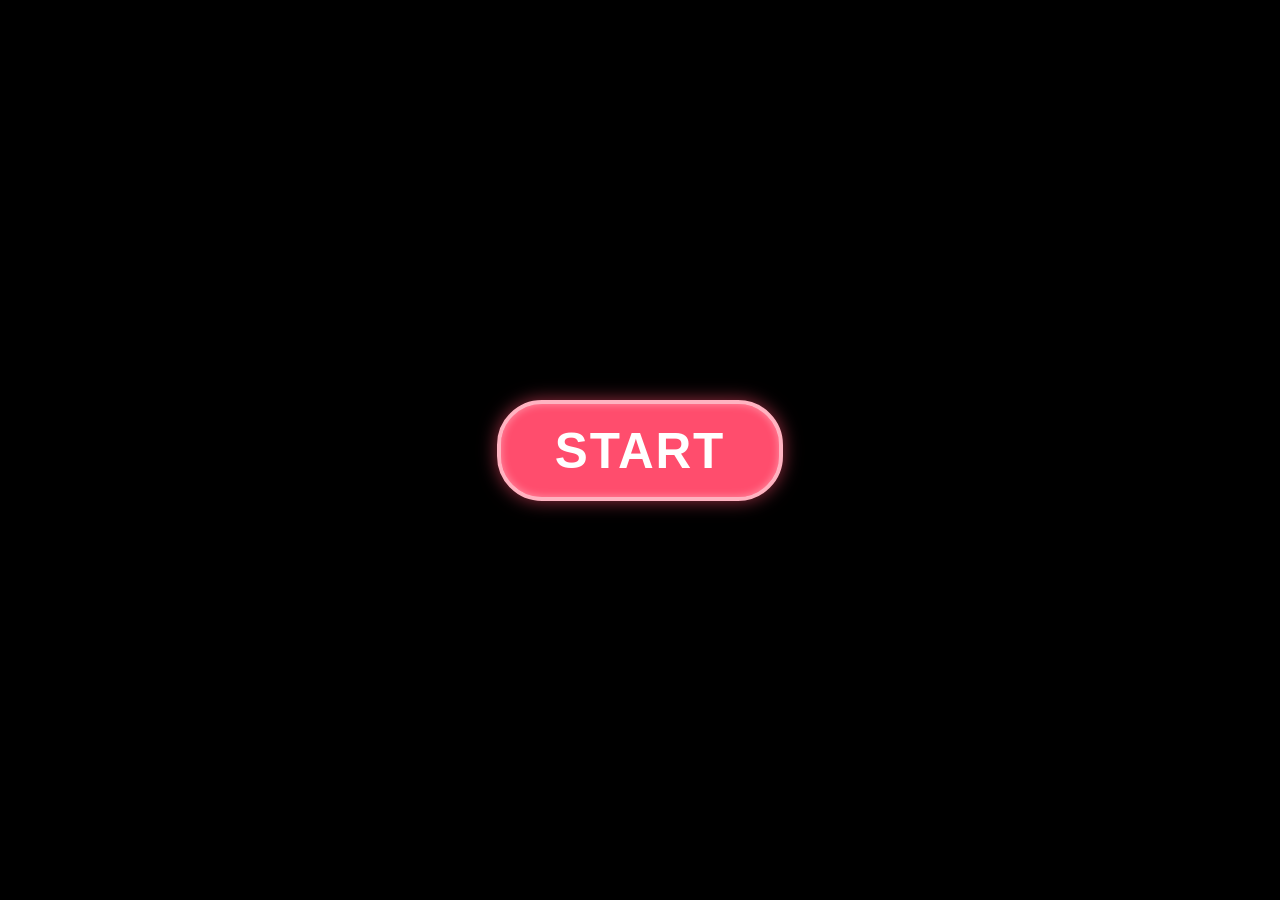
<file: index.html>
<!DOCTYPE html>
<html lang="en">
<head>
    <meta charset="UTF-8">
    <meta http-equiv="X-UA-Compatible" content="IE=edge">
    <meta name="viewport" content="width=device-width, initial-scale=1.0, maximum-scale=1.0, user-scalable=no, viewport-fit=cover">
    <title>HappyBirthday</title>
    
    <link rel="stylesheet" href="css/base.css">
    <link rel="stylesheet" href="css/flower.css">
    <link rel="stylesheet" href="css/grass.css">
    <link rel="stylesheet" href="css/butterfly.css">
</head>
<body class="not-loaded">
  <div id="start-screen" class="start-screen">
    <button id="start-btn" class="start-btn">START</button>
  </div>

  <canvas id="rippleCanvas"></canvas>
  
  <audio id="cake-audio" loop preload="auto">
    <source src="cake1.mp3" type="audio/mpeg">
  </audio>
  <audio id="flower-audio" loop preload="auto">
    <source src="flower1.mp3" type="audio/mpeg">
  </audio>
  <div class="replay-msg-btn" id="replay-msg-btn">
    <svg viewBox="0 0 24 24"><path fill="currentColor" d="M20 4H4c-1.1 0-1.99.9-1.99 2L2 18c0 1.1.9 2 2 2h16c1.1 0 2-.9 2-2V6c0-1.1-.9-2-2-2zm0 4l-8 5-8-5V6l8 5 8-5v2z"/></svg>
  </div>
  <div class="night"></div>
  
  <div class="final-sky-message" id="final-sky-message">
    <span style="--delay: 0s">Happy</span>
    <span style="--delay: 0.6s">Birthday</span>
    <span style="--delay: 1.2s">siapa?</span>
  </div>

  <div class="tanah-oval"></div>
    <div class="envelope-wrapper" id="envelope-wrapper">
      <div class="envelope">
        <div class="env-back"></div>
        
        <div class="env-paper" id="env-paper">
          
          <div class="paper-page">
            <div class="paper-title">Dear siapa?</div>
            <div class="paper-body"> 
              Selamat ulang tahun!<br><br>
              kamu yang terbaik.
            </div>
            <div class="page-number">1</div>
          </div>

          <div class="paper-page">
            <div class="paper-body"> 
              tidak<br><br>
              baik
            </div>
            <div class="page-number">2</div>
          </div>

          <div class="paper-page">
            <div class="paper-body"> 
              terakhir
            </div>
            <div class="page-number">3</div>
          </div>

        </div>

        <div class="env-flap env-top"></div>

        <div class="env-flaps">
          <div class="env-flap env-left"></div>
          <div class="env-flap env-right"></div>
          <div class="env-flap env-bottom"></div>
        </div>
        
        <div class="env-seal"></div>
      </div>
    </div>
    <div class="flowers garden-hidden">
      <div class="flower flower--1">
        <div class="flower__leafs flower__leafs--1">
          <div class="flower__leaf flower__leaf--1"></div>
          <div class="flower__leaf flower__leaf--2"></div>
          <div class="flower__leaf flower__leaf--3"></div>
          <div class="flower__leaf flower__leaf--4"></div>
          <div class="flower__white-circle"></div>
  
          <div class="flower__light flower__light--1"></div>
          
          <div class="flower__light flower__light--2"></div>
          <div class="flower__light flower__light--3"></div>
          <div class="flower__light flower__light--4"></div>
          <div class="flower__light flower__light--5"></div>
          <div class="flower__light flower__light--6"></div>
          <div class="flower__light flower__light--7"></div>
          <div class="flower__light flower__light--8"></div>
  
        </div>
        <div class="flower__line">
          <div class="flower__line__leaf flower__line__leaf--1"></div>
          <div class="flower__line__leaf flower__line__leaf--2"></div>
          <div class="flower__line__leaf flower__line__leaf--3"></div>
          <div class="flower__line__leaf flower__line__leaf--4"></div>
          <div class="flower__line__leaf flower__line__leaf--5"></div>
          <div class="flower__line__leaf flower__line__leaf--6"></div>
        </div>
      </div>
  
      <div class="flower flower--2">
        <div class="flower__leafs flower__leafs--2">
          <div class="flower__leaf flower__leaf--1"></div>
          <div class="flower__leaf flower__leaf--2"></div>
          <div class="flower__leaf flower__leaf--3"></div>
          <div class="flower__leaf flower__leaf--4"></div>
          <div class="flower__white-circle"></div>
  
          <div class="flower__light flower__light--1"></div>
          <div class="flower__light flower__light--2"></div>
          <div class="flower__light flower__light--3"></div>
          <div class="flower__light flower__light--4"></div>
          <div class="flower__light flower__light--5"></div>
          <div class="flower__light flower__light--6"></div>
          <div class="flower__light flower__light--7"></div>
          <div class="flower__light flower__light--8"></div>
  
        </div>
        <div class="flower__line">
          <div class="flower__line__leaf flower__line__leaf--1"></div>
          <div class="flower__line__leaf flower__line__leaf--2"></div>
          <div class="flower__line__leaf flower__line__leaf--3"></div>
          <div class="flower__line__leaf flower__line__leaf--4"></div>
          <div class="flower__line__leaf flower__line__leaf--5"></div>
          <div class="flower__line__leaf flower__line__leaf--6"></div>
        </div>
      </div>
  
      <div class="flower flower--3">
        <div class="flower__leafs flower__leafs--3">
          <div class="flower__leaf flower__leaf--1"></div>
          <div class="flower__leaf flower__leaf--2"></div>
          <div class="flower__leaf flower__leaf--3"></div>
          <div class="flower__leaf flower__leaf--4"></div>
          <div class="flower__white-circle"></div>
  
          <div class="flower__light flower__light--1"></div>
          <div class="flower__light flower__light--2"></div>
          <div class="flower__light flower__light--3"></div>
          <div class="flower__light flower__light--4"></div>
          <div class="flower__light flower__light--5"></div>
          <div class="flower__light flower__light--6"></div>
          <div class="flower__light flower__light--7"></div>
          <div class="flower__light flower__light--8"></div>
  
        </div>
        <div class="flower__line">
          <div class="flower__line__leaf flower__line__leaf--1"></div>
          <div class="flower__line__leaf flower__line__leaf--2"></div>
          <div class="flower__line__leaf flower__line__leaf--3"></div>
          <div class="flower__line__leaf flower__line__leaf--4"></div>
          <div class="flower__line__leaf flower__line__leaf--5"></div>
          <div class="flower__line__leaf flower__line__leaf--6"></div>
        </div>
      </div>
      <div class="flower flower--4">
        <div class="flower__leafs flower__leafs--1">
          <div class="flower__leaf flower__leaf--1"></div>
          <div class="flower__leaf flower__leaf--2"></div>
          <div class="flower__leaf flower__leaf--3"></div>
          <div class="flower__leaf flower__leaf--4"></div>
          <div class="flower__white-circle"></div>
  
          <div class="flower__light flower__light--1"></div>
          <div class="flower__light flower__light--2"></div>
          <div class="flower__light flower__light--3"></div>
          <div class="flower__light flower__light--4"></div>
          <div class="flower__light flower__light--5"></div>
          <div class="flower__light flower__light--6"></div>
          <div class="flower__light flower__light--7"></div>
          <div class="flower__light flower__light--8"></div>
  
        </div>
        <div class="flower__line">
          <div class="flower__line__leaf flower__line__leaf--1"></div>
          <div class="flower__line__leaf flower__line__leaf--2"></div>
          <div class="flower__line__leaf flower__line__leaf--3"></div>
          <div class="flower__line__leaf flower__line__leaf--4"></div>
          <div class="flower__line__leaf flower__line__leaf--5"></div>
          <div class="flower__line__leaf flower__line__leaf--6"></div>
        </div>
      </div>

      <div class="flower flower--5">
        <div class="flower__leafs flower__leafs--1">
          <div class="flower__leaf flower__leaf--1"></div>
          <div class="flower__leaf flower__leaf--2"></div>
          <div class="flower__leaf flower__leaf--3"></div>
          <div class="flower__leaf flower__leaf--4"></div>
          <div class="flower__white-circle"></div>
  
          <div class="flower__light flower__light--1"></div>
          <div class="flower__light flower__light--2"></div>
          <div class="flower__light flower__light--3"></div>
          <div class="flower__light flower__light--4"></div>
          <div class="flower__light flower__light--5"></div>
          <div class="flower__light flower__light--6"></div>
          <div class="flower__light flower__light--7"></div>
          <div class="flower__light flower__light--8"></div>
  
        </div>
        <div class="flower__line">
          <div class="flower__line__leaf flower__line__leaf--1"></div>
          <div class="flower__line__leaf flower__line__leaf--2"></div>
          <div class="flower__line__leaf flower__line__leaf--3"></div>
          <div class="flower__line__leaf flower__line__leaf--4"></div>
          <div class="flower__line__leaf flower__line__leaf--5"></div>
          <div class="flower__line__leaf flower__line__leaf--6"></div>
        </div>
      </div>

      <div class="flower flower--6">
        <div class="flower__leafs flower__leafs--1">
          <div class="flower__leaf flower__leaf--1"></div>
          <div class="flower__leaf flower__leaf--2"></div>
          <div class="flower__leaf flower__leaf--3"></div>
          <div class="flower__leaf flower__leaf--4"></div>
          <div class="flower__white-circle"></div>
  
          <div class="flower__light flower__light--1"></div>
          <div class="flower__light flower__light--2"></div>
          <div class="flower__light flower__light--3"></div>
          <div class="flower__light flower__light--4"></div>
          <div class="flower__light flower__light--5"></div>
          <div class="flower__light flower__light--6"></div>
          <div class="flower__light flower__light--7"></div>
          <div class="flower__light flower__light--8"></div>
  
        </div>
        <div class="flower__line">
          <div class="flower__line__leaf flower__line__leaf--1"></div>
          <div class="flower__line__leaf flower__line__leaf--2"></div>
          <div class="flower__line__leaf flower__line__leaf--3"></div>
          <div class="flower__line__leaf flower__line__leaf--4"></div>
          <div class="flower__line__leaf flower__line__leaf--5"></div>
          <div class="flower__line__leaf flower__line__leaf--6"></div>
        </div>
      </div>
      
      <div class="flower flower--7">
        <div class="flower__leafs flower__leafs--1">
          <div class="flower__leaf flower__leaf--1"></div>
          <div class="flower__leaf flower__leaf--2"></div>
          <div class="flower__leaf flower__leaf--3"></div>
          <div class="flower__leaf flower__leaf--4"></div>
          <div class="flower__white-circle"></div>
  
          <div class="flower__light flower__light--1"></div>
          <div class="flower__light flower__light--2"></div>
          <div class="flower__light flower__light--3"></div>
          <div class="flower__light flower__light--4"></div>
          <div class="flower__light flower__light--5"></div>
          <div class="flower__light flower__light--6"></div>
          <div class="flower__light flower__light--7"></div>
          <div class="flower__light flower__light--8"></div>
  
        </div>
        <div class="flower__line">
          <div class="flower__line__leaf flower__line__leaf--1"></div>
          <div class="flower__line__leaf flower__line__leaf--2"></div>
          <div class="flower__line__leaf flower__line__leaf--3"></div>
          <div class="flower__line__leaf flower__line__leaf--4"></div>
          <div class="flower__line__leaf flower__line__leaf--5"></div>
          <div class="flower__line__leaf flower__line__leaf--6"></div>
        </div>
      </div>

      <div class="flower flower--8">
        <div class="flower__leafs flower__leafs--1">
          <div class="flower__leaf flower__leaf--1"></div>
          <div class="flower__leaf flower__leaf--2"></div>
          <div class="flower__leaf flower__leaf--3"></div>
          <div class="flower__leaf flower__leaf--4"></div>
          <div class="flower__white-circle"></div>
          <div class="flower__light flower__light--1"></div>
          <div class="flower__light flower__light--2"></div>
          <div class="flower__light flower__light--3"></div>
          <div class="flower__light flower__light--4"></div>
          <div class="flower__light flower__light--5"></div>
          <div class="flower__light flower__light--6"></div>
          <div class="flower__light flower__light--7"></div>
          <div class="flower__light flower__light--8"></div>
        </div>
        <div class="flower__line">
          <div class="flower__line__leaf flower__line__leaf--1"></div>
          <div class="flower__line__leaf flower__line__leaf--2"></div>
          <div class="flower__line__leaf flower__line__leaf--3"></div>
          <div class="flower__line__leaf flower__line__leaf--4"></div>
          <div class="flower__line__leaf flower__line__leaf--5"></div>
          <div class="flower__line__leaf flower__line__leaf--6"></div>
        </div>
      </div> <div class="flower flower--9">
        <div class="flower__leafs flower__leafs--1">
          <div class="flower__leaf flower__leaf--1"></div>
          <div class="flower__leaf flower__leaf--2"></div>
          <div class="flower__leaf flower__leaf--3"></div>
          <div class="flower__leaf flower__leaf--4"></div>
          <div class="flower__white-circle"></div>
          <div class="flower__light flower__light--1"></div>
          <div class="flower__light flower__light--2"></div>
          <div class="flower__light flower__light--3"></div>
          <div class="flower__light flower__light--4"></div>
          <div class="flower__light flower__light--5"></div>
          <div class="flower__light flower__light--6"></div>
          <div class="flower__light flower__light--7"></div>
          <div class="flower__light flower__light--8"></div>
        </div>
        <div class="flower__line">
          <div class="flower__line__leaf flower__line__leaf--1"></div>
          <div class="flower__line__leaf flower__line__leaf--2"></div>
          <div class="flower__line__leaf flower__line__leaf--3"></div>
          <div class="flower__line__leaf flower__line__leaf--4"></div>
          <div class="flower__line__leaf flower__line__leaf--5"></div>
          <div class="flower__line__leaf flower__line__leaf--6"></div>
        </div>
      </div>

      <div class="flower flower--10">
        <div class="flower__leafs flower__leafs--1">
          <div class="flower__leaf flower__leaf--1"></div>
          <div class="flower__leaf flower__leaf--2"></div>
          <div class="flower__leaf flower__leaf--3"></div>
          <div class="flower__leaf flower__leaf--4"></div>
          <div class="flower__white-circle"></div>
          <div class="flower__light flower__light--1"></div>
          <div class="flower__light flower__light--2"></div>
          <div class="flower__light flower__light--3"></div>
          <div class="flower__light flower__light--4"></div>
          <div class="flower__light flower__light--5"></div>
          <div class="flower__light flower__light--6"></div>
          <div class="flower__light flower__light--7"></div>
          <div class="flower__light flower__light--8"></div>
        </div>
        <div class="flower__line">
          <div class="flower__line__leaf flower__line__leaf--1"></div>
          <div class="flower__line__leaf flower__line__leaf--2"></div>
          <div class="flower__line__leaf flower__line__leaf--3"></div>
          <div class="flower__line__leaf flower__line__leaf--4"></div>
          <div class="flower__line__leaf flower__line__leaf--5"></div>
          <div class="flower__line__leaf flower__line__leaf--6"></div>
        </div>
      </div>

      <div class="flower flower--11">
        <div class="flower__leafs flower__leafs--1">
          <div class="flower__leaf flower__leaf--1"></div>
          <div class="flower__leaf flower__leaf--2"></div>
          <div class="flower__leaf flower__leaf--3"></div>
          <div class="flower__leaf flower__leaf--4"></div>
          <div class="flower__white-circle"></div>
          <div class="flower__light flower__light--1"></div>
          <div class="flower__light flower__light--2"></div>
          <div class="flower__light flower__light--3"></div>
          <div class="flower__light flower__light--4"></div>
          <div class="flower__light flower__light--5"></div>
          <div class="flower__light flower__light--6"></div>
          <div class="flower__light flower__light--7"></div>
          <div class="flower__light flower__light--8"></div>
        </div>
        <div class="flower__line"> 
          <div class="flower__line__leaf flower__line__leaf--1"></div>
          <div class="flower__line__leaf flower__line__leaf--2"></div>
          <div class="flower__line__leaf flower__line__leaf--3"></div>
          <div class="flower__line__leaf flower__line__leaf--4"></div>
          <div class="flower__line__leaf flower__line__leaf--5"></div>
          <div class="flower__line__leaf flower__line__leaf--6"></div>
        </div>
      </div>

      <div class="flower flower--12">
        <div class="flower__leafs flower__leafs--1">
          <div class="flower__leaf flower__leaf--1"></div>
          <div class="flower__leaf flower__leaf--2"></div>
          <div class="flower__leaf flower__leaf--3"></div>
          <div class="flower__leaf flower__leaf--4"></div>
          <div class="flower__white-circle"></div>
          <div class="flower__light flower__light--1"></div>
          <div class="flower__light flower__light--2"></div>
          <div class="flower__light flower__light--3"></div>
          <div class="flower__light flower__light--4"></div>
          <div class="flower__light flower__light--5"></div>
          <div class="flower__light flower__light--6"></div>
          <div class="flower__light flower__light--7"></div>
          <div class="flower__light flower__light--8"></div>
        </div>
        <div class="flower__line">
  <div class="flower__line__leaf flower__line__leaf--1"></div>
  <div class="flower__line__leaf flower__line__leaf--2"></div>
  <div class="flower__line__leaf flower__line__leaf--3"></div>
  <div class="flower__line__leaf flower__line__leaf--4"></div>
  <div class="flower__line__leaf flower__line__leaf--5"></div>
  <div class="flower__line__leaf flower__line__leaf--6"></div>
</div>
      </div>

      <div class="flower flower--13">
        <div class="flower__leafs flower__leafs--1">
          <div class="flower__leaf flower__leaf--1"></div>
          <div class="flower__leaf flower__leaf--2"></div>
          <div class="flower__leaf flower__leaf--3"></div>
          <div class="flower__leaf flower__leaf--4"></div>
          <div class="flower__white-circle"></div>
          <div class="flower__light flower__light--1"></div>
          <div class="flower__light flower__light--2"></div>
          <div class="flower__light flower__light--3"></div>
          <div class="flower__light flower__light--4"></div>
          <div class="flower__light flower__light--5"></div>
          <div class="flower__light flower__light--6"></div>
          <div class="flower__light flower__light--7"></div>
          <div class="flower__light flower__light--8"></div>
        </div>
        <div class="flower__line">
  <div class="flower__line__leaf flower__line__leaf--1"></div>
  <div class="flower__line__leaf flower__line__leaf--2"></div>
  <div class="flower__line__leaf flower__line__leaf--3"></div>
  <div class="flower__line__leaf flower__line__leaf--4"></div>
  <div class="flower__line__leaf flower__line__leaf--5"></div>
  <div class="flower__line__leaf flower__line__leaf--6"></div>
</div>
      </div>

      <div class="flower flower--14">
        <div class="flower__leafs flower__leafs--1">
          <div class="flower__leaf flower__leaf--1"></div>
          <div class="flower__leaf flower__leaf--2"></div>
          <div class="flower__leaf flower__leaf--3"></div>
          <div class="flower__leaf flower__leaf--4"></div>
          <div class="flower__white-circle"></div>
          <div class="flower__light flower__light--1"></div>
          <div class="flower__light flower__light--2"></div>
          <div class="flower__light flower__light--3"></div>
          <div class="flower__light flower__light--4"></div>
          <div class="flower__light flower__light--5"></div>
          <div class="flower__light flower__light--6"></div>
          <div class="flower__light flower__light--7"></div>
          <div class="flower__light flower__light--8"></div>
        </div>
        <div class="flower__line">
  <div class="flower__line__leaf flower__line__leaf--1"></div>
  <div class="flower__line__leaf flower__line__leaf--2"></div>
  <div class="flower__line__leaf flower__line__leaf--3"></div>
  <div class="flower__line__leaf flower__line__leaf--4"></div>
  <div class="flower__line__leaf flower__line__leaf--5"></div>
  <div class="flower__line__leaf flower__line__leaf--6"></div>
</div>
      </div>

      <div class="flower flower--15">
        <div class="flower__leafs flower__leafs--1">
          <div class="flower__leaf flower__leaf--1"></div>
          <div class="flower__leaf flower__leaf--2"></div>
          <div class="flower__leaf flower__leaf--3"></div>
          <div class="flower__leaf flower__leaf--4"></div>
          <div class="flower__white-circle"></div>
          <div class="flower__light flower__light--1"></div>
          <div class="flower__light flower__light--2"></div>
          <div class="flower__light flower__light--3"></div>
          <div class="flower__light flower__light--4"></div>
          <div class="flower__light flower__light--5"></div>
          <div class="flower__light flower__light--6"></div>
          <div class="flower__light flower__light--7"></div>
          <div class="flower__light flower__light--8"></div>
        </div>
        <div class="flower__line">
  <div class="flower__line__leaf flower__line__leaf--1"></div>
  <div class="flower__line__leaf flower__line__leaf--2"></div>
  <div class="flower__line__leaf flower__line__leaf--3"></div>
  <div class="flower__line__leaf flower__line__leaf--4"></div>
  <div class="flower__line__leaf flower__line__leaf--5"></div>
  <div class="flower__line__leaf flower__line__leaf--6"></div>
</div>
      </div>

      <div class="flower flower--16">
        <div class="flower__leafs flower__leafs--1">
          <div class="flower__leaf flower__leaf--1"></div>
          <div class="flower__leaf flower__leaf--2"></div>
          <div class="flower__leaf flower__leaf--3"></div>
          <div class="flower__leaf flower__leaf--4"></div>
          <div class="flower__white-circle"></div>
          <div class="flower__light flower__light--1"></div>
          <div class="flower__light flower__light--2"></div>
          <div class="flower__light flower__light--3"></div>
          <div class="flower__light flower__light--4"></div>
          <div class="flower__light flower__light--5"></div>
          <div class="flower__light flower__light--6"></div>
          <div class="flower__light flower__light--7"></div>
          <div class="flower__light flower__light--8"></div>
        </div>
        <div class="flower__line">
  <div class="flower__line__leaf flower__line__leaf--1"></div>
  <div class="flower__line__leaf flower__line__leaf--2"></div>
  <div class="flower__line__leaf flower__line__leaf--3"></div>
  <div class="flower__line__leaf flower__line__leaf--4"></div>
  <div class="flower__line__leaf flower__line__leaf--5"></div>
  <div class="flower__line__leaf flower__line__leaf--6"></div>
</div>
      </div>

      <div class="flower flower--17">
        <div class="flower__leafs flower__leafs--1">
          <div class="flower__leaf flower__leaf--1"></div>
          <div class="flower__leaf flower__leaf--2"></div>
          <div class="flower__leaf flower__leaf--3"></div>
          <div class="flower__leaf flower__leaf--4"></div>
          <div class="flower__white-circle"></div>
          <div class="flower__light flower__light--1"></div>
          <div class="flower__light flower__light--2"></div>
          <div class="flower__light flower__light--3"></div>
          <div class="flower__light flower__light--4"></div>
          <div class="flower__light flower__light--5"></div>
          <div class="flower__light flower__light--6"></div>
          <div class="flower__light flower__light--7"></div>
          <div class="flower__light flower__light--8"></div>
        </div>
        <div class="flower__line">
  <div class="flower__line__leaf flower__line__leaf--1"></div>
  <div class="flower__line__leaf flower__line__leaf--2"></div>
  <div class="flower__line__leaf flower__line__leaf--3"></div>
  <div class="flower__line__leaf flower__line__leaf--4"></div>
  <div class="flower__line__leaf flower__line__leaf--5"></div>
  <div class="flower__line__leaf flower__line__leaf--6"></div>
</div>
      </div>
  
      <div class="growing-grass">
        <div class="flower__grass flower__grass--1">
          <div class="flower__grass--top"></div>
          <div class="flower__grass--bottom"></div>
          <div class="flower__grass__leaf flower__grass__leaf--1"></div>
          <div class="flower__grass__leaf flower__grass__leaf--2"></div>
          <div class="flower__grass__leaf flower__grass__leaf--3"></div>
          <div class="flower__grass__leaf flower__grass__leaf--4"></div>
          <div class="flower__grass__leaf flower__grass__leaf--5"></div>
          <div class="flower__grass__leaf flower__grass__leaf--6"></div>
          <div class="flower__grass__leaf flower__grass__leaf--7"></div>
          <div class="flower__grass__leaf flower__grass__leaf--8"></div>
          <div class="flower__grass__overlay"></div>
        </div>
      </div>
  
      <div class="growing-grass">
        <div class="flower__grass flower__grass--2">
          <div class="flower__grass--top"></div>
          <div class="flower__grass--bottom"></div>
          <div class="flower__grass__leaf flower__grass__leaf--1"></div>
          <div class="flower__grass__leaf flower__grass__leaf--2"></div>
          <div class="flower__grass__leaf flower__grass__leaf--3"></div>
          <div class="flower__grass__leaf flower__grass__leaf--4"></div>
          <div class="flower__grass__leaf flower__grass__leaf--5"></div>
          <div class="flower__grass__leaf flower__grass__leaf--6"></div>
          <div class="flower__grass__leaf flower__grass__leaf--7"></div>
          <div class="flower__grass__leaf flower__grass__leaf--8"></div>
          <div class="flower__grass__overlay"></div>
        </div>
      </div>

      <div class="long-g long-g--0">
        <div class="grow-ans" style="--d:3s">
          <div class="leaf leaf--0"></div>
        </div>
        <div class="grow-ans" style="--d:2.2s">
          <div class="leaf leaf--1"></div>
        </div>
        <div class="grow-ans" style="--d:3.4s">
          <div class="leaf leaf--2"></div>
        </div>
        <div class="grow-ans" style="--d:3.6s">
          <div class="leaf leaf--3"></div>
        </div>
      </div>
  
      <div class="long-g long-g--1">
        <div class="grow-ans" style="--d:3.6s">
          <div class="leaf leaf--0"></div>
        </div>
        <div class="grow-ans" style="--d:3.8s">
          <div class="leaf leaf--1"></div>
        </div>
        <div class="grow-ans" style="--d:4s">
          <div class="leaf leaf--2"></div>
        </div>
        <div class="grow-ans" style="--d:4.2s">
          <div class="leaf leaf--3"></div>
        </div>
      </div>
  
      <div class="long-g long-g--2">
        <div class="grow-ans" style="--d:4s">
          <div class="leaf leaf--0"></div>
        </div>
        <div class="grow-ans" style="--d:4.2s">
          <div class="leaf leaf--1"></div>
        </div>
        <div class="grow-ans" style="--d:4.4s">
          <div class="leaf leaf--2"></div>
        </div>
        <div class="grow-ans" style="--d:4.6s">
          <div class="leaf leaf--3"></div>
        </div>
      </div>
  
      <div class="long-g long-g--3">
        <div class="grow-ans" style="--d:4s"><div class="leaf leaf--0"></div></div>
        <div class="grow-ans" style="--d:4.2s"><div class="leaf leaf--1"></div></div> <div class="grow-ans" style="--d:3s"><div class="leaf leaf--2"></div></div>
        <div class="grow-ans" style="--d:3.6s"><div class="leaf leaf--3"></div></div>
      </div>
  
      <div class="long-g long-g--4">
        <div class="grow-ans" style="--d:4s"><div class="leaf leaf--0"></div></div>
        <div class="grow-ans" style="--d:4.2s"><div class="leaf leaf--1"></div></div> <div class="grow-ans" style="--d:3s"><div class="leaf leaf--2"></div></div>
        <div class="grow-ans" style="--d:3.6s"><div class="leaf leaf--3"></div></div>
      </div>
  
      <div class="long-g long-g--5">
        <div class="grow-ans" style="--d:4s">
          <div class="leaf leaf--0"></div>
        </div>
        <div class="grow-ans" style="--d:4.2s">
          <div class="leaf leaf--1"></div>
        </div>
        <div class="grow-ans" style="--d:3s">
          <div class="leaf leaf--2"></div>
        </div>
        <div class="grow-ans" style="--d:3.6s">
          <div class="leaf leaf--3"></div>
        </div>
      </div>

      <div class="long-g long-g--6">
        <div class="grow-ans" style="--d:4.2s"><div class="leaf leaf--0"></div></div>
        <div class="grow-ans" style="--d:4.4s"><div class="leaf leaf--1"></div></div>
        <div class="grow-ans" style="--d:4.6s"><div class="leaf leaf--2"></div></div>
        <div class="grow-ans" style="--d:4.8s"><div class="leaf leaf--3"></div></div>
      </div>
  
      <div class="long-g long-g--7">
        <div class="grow-ans" style="--d:3s"><div class="leaf leaf--0"></div></div>
        <div class="grow-ans" style="--d:3.2s"><div class="leaf leaf--1"></div></div>
        <div class="grow-ans" style="--d:3.5s"><div class="leaf leaf--2"></div></div>
        <div class="grow-ans" style="--d:3.6s"><div class="leaf leaf--3"></div></div>
      </div>
  
      <div class="flower__g-long">
        <div class="grow-ans" style="--d: 2.4s; transform-origin: bottom center;">
          <div class="flower__g-long__top"></div>
          <div class="flower__g-long__bottom"></div>
        </div>
      </div>
      
      <div class="flower__g-front">
        <div class="grow-ans" style="--d: 3.0s; transform-origin: bottom center;">
          <div class="flower__g-front__line"></div>
          <div class="flower__g-front__leaf-wrapper flower__g-front__leaf-wrapper--1">
            <div class="flower__g-front__leaf"></div>
          </div>
          <div class="flower__g-front__leaf-wrapper flower__g-front__leaf-wrapper--2">
            <div class="flower__g-front__leaf"></div>
          </div>
          <div class="flower__g-front__leaf-wrapper flower__g-front__leaf-wrapper--3">
            <div class="flower__g-front__leaf"></div>
          </div>
          <div class="flower__g-front__leaf-wrapper flower__g-front__leaf-wrapper--4">
            <div class="flower__g-front__leaf"></div>
          </div>
          <div class="flower__g-front__leaf-wrapper flower__g-front__leaf-wrapper--5">
            <div class="flower__g-front__leaf"></div>
          </div>
          <div class="flower__g-front__leaf-wrapper flower__g-front__leaf-wrapper--6">
            <div class="flower__g-front__leaf"></div>
          </div>
          <div class="flower__g-front__leaf-wrapper flower__g-front__leaf-wrapper--7">
            <div class="flower__g-front__leaf"></div>
          </div>
          <div class="flower__g-front__leaf-wrapper flower__g-front__leaf-wrapper--8">
            <div class="flower__g-front__leaf"></div>
          </div>
        </div>
      </div>
      
      <div class="flower__g-fr">
        <div class="grow-ans" style="--d: 2.6s; transform-origin: bottom left;">
          <div class="leaf"></div>
          <div class="flower__g-fr__leaf flower__g-fr__leaf--1"></div>
          <div class="flower__g-fr__leaf flower__g-fr__leaf--2"></div>
          <div class="flower__g-fr__leaf flower__g-fr__leaf--3"></div>
          <div class="flower__g-fr__leaf flower__g-fr__leaf--4"></div>
          <div class="flower__g-fr__leaf flower__g-fr__leaf--5"></div>
          <div class="flower__g-fr__leaf flower__g-fr__leaf--6"></div>
          <div class="flower__g-fr__leaf flower__g-fr__leaf--7"></div>
          <div class="flower__g-fr__leaf flower__g-fr__leaf--8"></div>
        </div>
      </div>

    <div class="butterfly-system">
      <div class="butterfly butterfly--boss">
        <div class="butterfly__inner">
          <svg viewBox="0 0 100 100" class="butterfly__svg">
            <path class="butterfly__wing butterfly__wing--left" d="M50,50 C40,40 30,15 15,10 C5,5 0,15 2,25 C5,35 15,45 20,48 C15,50 5,60 5,75 C5,90 20,100 35,90 C45,80 48,60 50,50 Z" />
            <path class="butterfly__wing butterfly__wing--right" d="M50,50 C60,40 70,15 85,10 C95,5 100,15 98,25 C95,35 85,45 80,48 C85,50 95,60 95,75 C95,90 80,100 65,90 C55,80 52,60 50,50 Z" />
            <path class="butterfly__body" d="M48,35 C48,25 52,25 52,35 L51.5,65 C51.5,72 48.5,72 48.5,65 Z M50,32 A 3 3 0 1 0 50,26 A 3 3 0 1 0 50,32 M49,29 C45,15 35,10 35,10 L36,9 C40,15 48,25 49,29 M51,29 C55,15 65,10 65,10 L64,9 C60,15 52,25 51,29" />
          </svg>
          <div class="boss-particles">
            <div class="boss-p p1"></div><div class="boss-p p2"></div><div class="boss-p p3"></div>
            <div class="boss-p p4"></div><div class="boss-p p5"></div><div class="boss-p p6"></div>
          </div>
        </div>
      </div>
    </div>
    <script src="js/cake.js"></script>
    <script src="js/particles.js"></script>
    <script src="js/butterfly.js"></script>
    <script src="js/stars.js"></script> 
    <script src="js/main.js"></script>
</body>
</html>
</file>
<file: css/base.css>
*, *::after, *::before { 
  padding: 0; 
  margin: 0; 
  box-sizing: border-box; 
}

:root { 
  --dark-color: #000; 
}

html, body { 
  width: 100vw; 
  height: 100vh; 
  height: 100dvh; 
  margin: 0; 
  padding: 0; 
  display: flex; 
  align-items: flex-end; 
  justify-content: center; 
  background-color: var(--dark-color); 
  overflow: hidden; 
  touch-action: none; 
  perspective: 1000px; 
}

.not-loaded * { 
  animation-play-state: paused !important; 
}

.not-loaded .flowers, 
.not-loaded .tanah-oval { 
  display: none !important; 
}

#rippleCanvas { 
  position: fixed; 
  top: 0; 
  left: 0; 
  width: 100vw; 
  height: 100vh; 
  pointer-events: none; 
  z-index: 90; 
}

.tanah-oval {
  position: absolute; 
  bottom: 10vmin; 
  left: 50%; 
  transform: translateX(-50%); 
  width: 90vw; 
  height: 40vmin;
  background: radial-gradient(ellipse at 50% 90%, rgba(7, 52, 53, 0.85) 0%, rgba(7, 52, 53, 0.4) 40%, rgba(7, 52, 53, 0.05) 65%, transparent 80%);
  filter: blur(3vmin); 
  z-index: -100 !important; 
  pointer-events: none; 
  opacity: 0;
  animation: tanah-muncul 2.5s 3s ease-in-out forwards !important;
}

@keyframes tanah-muncul { 
  0% { opacity: 0; } 
  100% { opacity: 1; } 
}

@media (max-width: 768px) {
  .flowers { 
    transform-origin: bottom center; 
    transform: scale(0.65); 
    margin-bottom: 8vh; 
  }
  .butterfly { 
    transform: scale(0.7); 
  }
}

.night {
  position: fixed; left: 0; top: 0; width: 100%; height: 100%;
  z-index: -200; overflow: hidden;
  background-color: #050510; 
}

.nebula {
  position: absolute; border-radius: 50%;
  filter: blur(10vmin); 
  opacity: 0.8;
  mix-blend-mode: screen;
  animation: nebula-drift 30s infinite alternate ease-in-out;
  transform: translateZ(0);
  will-change: transform;
}

.nebula-pink { 
  top: -10%; left: -20%; 
  width: 140vmin; height: 140vmin; 
  background: radial-gradient(circle, rgba(235, 64, 115, 0.65) 0%, rgba(139, 24, 74, 0.3) 40%, transparent 70%); 
}

.nebula-blue { 
  top: -10%; right: -20%; 
  width: 150vmin; height: 150vmin; 
  background: radial-gradient(circle, rgba(74, 144, 226, 0.5) 0%, rgba(36, 75, 145, 0.25) 40%, transparent 70%); 
  animation-delay: -5s;
}

.nebula-dark { 
  top: 15%; left: 15%; 
  width: 100vmin; height: 100vmin;
  background: radial-gradient(circle, rgba(5, 5, 10, 0.95) 0%, rgba(15, 15, 25, 0.7) 30%, transparent 60%); 
  animation-delay: -10s; z-index: 1; 
}

@keyframes nebula-drift {
  0%   { transform: translate(0, 0) rotate(0deg); opacity: 0.4; }
  50%  { transform: translate(5vmin, -3vmin) rotate(5deg); opacity: 0.7; }
  100% { transform: translate(-3vmin, 5vmin) rotate(-5deg); opacity: 0.4; }
}

.bg-star {
  position: absolute;
  background-color: var(--star-color, #ffffff);
  border-radius: 50%;
  box-shadow: 0 0 3px var(--star-color, #ffffff), 0 0 8px var(--star-color, #ffffff);
  left: 50vw; bottom: 25vh; opacity: 0; 
  transform: translateZ(0);
  will-change: transform, opacity;
}

@keyframes star-shoot {
  0% { transform: translate(0, 0) scale(0); opacity: 0; }
  10% { opacity: 1; }
  100% { transform: translate(var(--tx), var(--ty)) scale(1); opacity: 1; }
}

@keyframes twinkle {
  0% { opacity: 0.2; transform: translate(var(--tx), var(--ty)) scale(0.8); }
  100% { opacity: 1; transform: translate(var(--tx), var(--ty)) scale(1.2); }
}

.constellation-wrapper {
  position: absolute;
  top: 15%; 
  left: 50%;
  transform: translateX(-50%);
  width: 70vmin; 
  height: 70vmin;
  z-index: 5;
}

.cancer-svg {
  width: 100%;
  height: 100%;
  filter: drop-shadow(0 0 8px rgba(135, 206, 250, 0.9)); 
}

.c-line {
  stroke: rgba(200, 230, 255, 0.7);
  stroke-width: 0.15; 
  stroke-dasharray: 200; 
  stroke-dashoffset: 200; 
  animation: draw-line 4s 4.5s forwards, pulse-line 4s 8.5s infinite alternate; 
}

@keyframes pulse-line {
  0% { stroke: rgba(150, 200, 255, 0.4); stroke-width: 0.15; }
  100% { stroke: rgba(255, 255, 255, 1); stroke-width: 0.25; }
}

.c-star {
  fill: #ffffff;
  opacity: 0;
  animation: appear-star 2s 3s forwards, pulse-star 2s 5s infinite alternate;
}

.c-star:nth-child(even) { animation-delay: 3.5s, 5.5s; }

@keyframes draw-line { to { stroke-dashoffset: 0; } }
@keyframes appear-star { to { opacity: 1; } }

@keyframes pulse-line {
  0% { stroke: rgba(150, 200, 255, 0.4); stroke-width: 0.3; }
  100% { stroke: rgba(255, 255, 255, 1); stroke-width: 0.4; }
}

@keyframes pulse-star {
  0% { filter: drop-shadow(0 0 4px #87cefa); fill: #e0f0ff; }
  100% { filter: drop-shadow(0 0 15px #ffffff); fill: #ffffff; }
}

@media (max-width: 768px) {

  .nebula {
    filter: blur(5vmin) !important;
    opacity: 0.6 !important;
    animation-duration: 60s !important; 
  }
  
  .bg-star {
    box-shadow: 0 0 2px var(--star-color, #ffffff) !important;
  }
}

@media (max-width: 768px) {

  .butterfly__svg {
    filter: drop-shadow(0 0 2px rgba(255, 100, 180, 0.4)) !important;
  }

  .butterfly__wing--left, 
  .butterfly__wing--right {
    animation-duration: 0.4s !important; 
  }
  .butterfly--boss .butterfly__svg {
    filter: drop-shadow(0 0 5px rgba(255,255,255,0.5)) !important;
  }
}

body.pause-1 .bg-star,
body.pause-1 .nebula {
  animation-play-state: paused !important;
}

body.pause-2 .growing-grass,
body.pause-2 .long-g .leaf,
body.pause-2 .tanah-oval {
  animation-play-state: paused !important;
}

body.pause-3 .flower,
body.pause-3 .flower__leafs,
body.pause-3 .flower__leaf,
body.pause-3 .flower__light,
body.pause-3 .flower__g-front,
body.pause-3 .flower__g-fr,
body.pause-3 .flower__line {
  animation-play-state: paused !important;
}

body.is-reading-letter .butterfly-system,
body.is-reading-letter .butterfly-system * {
  animation-play-state: running !important;
}

@keyframes casing-slide-left-top {
  0% { 
    opacity: 1; 
    transform: translateX(0) translateY(0) rotate(0deg) rotateX(180deg) translateZ(3vmin); 
  }
  100% { 
    opacity: 0; 
    transform: translateX(-40vmin) translateY(10vmin) rotate(-15deg) rotateX(180deg) translateZ(3vmin); 
    visibility: hidden; 
    display: none; 
  }
}

.envelope-wrapper.is-opened .env-top {
  animation: 
    flap-open 1s 2s forwards, 
    casing-slide-left-top 2s 4.2s cubic-bezier(0.25, 1, 0.5, 1) forwards !important;
}

.envelope-wrapper.instant-read,
.envelope-wrapper.instant-read .envelope,
.envelope-wrapper.instant-read .env-paper,
.envelope-wrapper.instant-read .env-back,
.envelope-wrapper.instant-read .env-flaps,
.envelope-wrapper.instant-read .env-top,
.envelope-wrapper.instant-read .env-seal {
  animation: none !important;
}

.envelope-wrapper.instant-read {
  transform: translateX(-50%) translateY(-40vh) scale(0.8) !important;
}

.envelope-wrapper.instant-read .env-paper {
  transform: translateY(2vmin) scale(1.65) translateZ(5vmin) !important;
}

.envelope-wrapper.instant-read .env-back,
.envelope-wrapper.instant-read .env-flaps,
.envelope-wrapper.instant-read .env-top,
.envelope-wrapper.instant-read .env-seal {
  display: none !important;
}

.final-sky-message {
  position: absolute;
  top: 25%; 
  left: 50%;
  transform: translateX(-50%);
  font-family: 'Curlz MT', cursive, sans-serif;
  font-size: 8vmin;
  font-weight: bold;
  color: #ff6b81;
  text-shadow: 0 0 15px rgba(255, 107, 129, 1);
  text-align: center;
  z-index: 100;
  pointer-events: none; 

  display: flex;
  flex-wrap: wrap;
  justify-content: center;
  width: 90vw;
  gap: 2.5vmin; 
  
  visibility: hidden;
}

.final-sky-message.show-message {
  visibility: visible;
}

.final-sky-message span {
  opacity: 0;
  transform: translateY(3vmin);
}

.final-sky-message.show-message span {
  animation: muncul-kata 1s cubic-bezier(0.25, 1, 0.5, 1) forwards;
  animation-delay: var(--delay); 
}

@keyframes muncul-kata {
  0% { opacity: 0; transform: translateY(3vmin) scale(0.9); }
  100% { opacity: 1; transform: translateY(0) scale(1); }
}

.start-screen {
  position: fixed;
  top: 0; left: 0; width: 100vw; height: 100vh;
  background-color: var(--dark-color);
  display: flex;
  justify-content: center;
  align-items: center;
  z-index: 9999; 
  transition: opacity 0.5s ease-in-out;
}

.start-screen.hidden {
  opacity: 0;
  pointer-events: none; 
}

.start-btn {
  padding: 2vmin 6vmin;
  font-family: 'Curlz MT', cursive, Arial, sans-serif;
  font-size: 5.5vmin;
  font-weight: bold;
  color: #fff;
  background-color: #ff4d6d;
  border: 0.5vmin solid #ffb3c1;
  border-radius: 5vmin;
  cursor: pointer;
  box-shadow: 0 0 2vmin rgba(255, 77, 109, 0.6), inset 0 0 1vmin rgba(255, 255, 255, 0.4);
  transition: transform 0.2s ease, box-shadow 0.2s ease, background-color 0.2s;
  letter-spacing: 0.2vmin;
}

.start-btn:hover {
  transform: scale(1.1);
  box-shadow: 0 0 4vmin rgba(255, 77, 109, 0.8), inset 0 0 1.5vmin rgba(255, 255, 255, 0.6);
  background-color: #ff6b81;
}
</file>
<file: css/flower.css>
.garden-hidden {
  display: none !important;
}

.flowers {
  position: relative;
  transform: scale(0.9);
}

.flowers::after {
  content: ""; 
  position: absolute; 
  bottom: 0; 
  left: 50%; 
  transform: translateX(-50%); 
  width: 150%; 
  height: 18vmin; 
  background: radial-gradient(ellipse at center, rgba(0,0,0,0.9) 0%, transparent 70%); 
  z-index: -1; 
  filter: none !important;
}

.flower {
  position: absolute; 
  bottom: 10vmin; 
  transform-origin: bottom center; 
  z-index: 10; 
  transform: translateX(-50%) rotate(var(--base-rot)); 
  will-change: transform; --fl-speed: 0.8s;
}

.flower--1 { 
  left: 50%; --base-rot: -50deg; --h: 65vmin; --d: 0.1s; 
  z-index: 10; animation: moving-flower-1 4s ease-in-out var(--d) infinite alternate !important; 
}

.flower--2 { 
  left: 50%; --base-rot: -45deg; --h: 70vmin; --d: 0.3s; 
  z-index: 11; animation: moving-flower-1 4s ease-in-out var(--d) infinite alternate !important; 
}

.flower--3 { 
  left: 50%; --base-rot: -35deg; --h: 55vmin; --d: 0.5s; 
  z-index: 12; animation: moving-flower-1 4s ease-in-out var(--d) infinite alternate !important; 
}

.flower--4 { 
  left: 50%; --base-rot: -20deg; --h: 50vmin; --d: 0.7s; 
  z-index: 13; animation: moving-flower-1 4s ease-in-out var(--d) infinite alternate !important; 
}

.flower--5 { 
  left: 50%; --base-rot: -12deg; --h: 60vmin; --d: 0.9s; 
  z-index: 14; animation: moving-flower-1 4s ease-in-out var(--d) infinite alternate !important; 
}

.flower--6  { 
  left: 50%; --base-rot: 50deg; --h: 65vmin; --d: 0.2s; 
  z-index: 10; animation: moving-flower-1 4s ease-in-out var(--d) infinite alternate !important; 
}

.flower--7  { 
  left: 50%; --base-rot: 45deg; --h: 70vmin; --d: 0.4s; 
  z-index: 11; animation: moving-flower-1 4s ease-in-out var(--d) infinite alternate !important; 
}

.flower--8  { 
  left: 50%; --base-rot: 35deg; --h: 55vmin; --d: 0.6s; 
  z-index: 12; animation: moving-flower-1 4s ease-in-out var(--d) infinite alternate !important; 
}

.flower--9  { 
  left: 50%; --base-rot: 20deg; --h: 50vmin; --d: 0.8s; 
  z-index: 13; animation: moving-flower-1 4s ease-in-out var(--d) infinite alternate !important; 
}

.flower--10 { 
  left: 50%; --base-rot: 12deg; --h: 60vmin; --d: 1.0s; 
  z-index: 14; animation: moving-flower-1 4s ease-in-out var(--d) infinite alternate !important; 
}

.flower--11 { 
  left: 50%; --base-rot: -45deg; --h: 50vmin; --d: 1.1s; 
  z-index: 20; animation: moving-flower-1 4s ease-in-out var(--d) infinite alternate !important; 
}

.flower--12 { 
  left: 50%; --base-rot: -35deg; --h: 45vmin; --d: 1.3s; 
  z-index: 21; animation: moving-flower-1 4s ease-in-out var(--d) infinite alternate !important; 
}

.flower--13 { 
  left: 50%; --base-rot: -25deg; --h: 40vmin; --d: 1.5s; 
  z-index: 22; animation: moving-flower-1 4s ease-in-out var(--d) infinite alternate !important; 
}

.flower--14 { 
  left: 50%; --base-rot: 45deg; --h: 50vmin; --d: 1.7s; 
  z-index: 21; animation: moving-flower-1 4s ease-in-out var(--d) infinite alternate !important; 
}

.flower--15 { 
  left: 50%; --base-rot: 35deg; --h: 45vmin; --d: 1.9s; 
  z-index: 20; animation: moving-flower-1 4s ease-in-out var(--d) infinite alternate !important; 
}

.flower--16 { 
  left: 50%; --base-rot: 25deg; --h: 40vmin; --d: 1.2s; 
  z-index: 40; animation: moving-flower-1 4s ease-in-out var(--d) infinite alternate !important; 
}

.flower--17 { 
  left: 50%; --base-rot: 5deg;  --h: 35vmin; --d: 1.4s; 
  z-index: 40; animation: moving-flower-1 4s ease-in-out var(--d) infinite alternate !important; 
}

.flower::before {
  content: ""; 
  position: absolute; 
  top: 0; 
  left: 50%; 
  width: 6vmin; 
  height: 6vmin;
  background-image: url("data:image/svg+xml;utf8,<svg viewBox='0 0 24 24' fill='%23ff4d6d' xmlns='http://www.w3.org/2000/svg'><path d='M12 21.35l-1.45-1.32C5.4 15.36 2 12.28 2 8.5 2 5.42 4.42 3 7.5 3c1.74 0 3.41.81 4.5 2.09C13.09 3.81 14.76 3 16.5 3 19.58 3 22 5.42 22 8.5c0 3.78-3.4 6.86-8.55 11.54L12 21.35z'/></svg>");
  background-size: contain; 
  background-repeat: no-repeat; 
  background-position: center; 
  z-index: 51; 
  opacity: 0; 
  clip-path: none !important; 
  animation: small-heart-ride-explode 3s var(--d) forwards !important; 
  animation-delay: calc(var(--d) + 4s) !important;
}

.flower::after {
  content: ""; 
  position: absolute; 
  bottom: 0vmin; 
  left: 50%; 
  width: 1.5vmin; 
  height: 1.5vmin; 
  border-radius: 50%;
  background-color: #fff; 
  box-shadow: 0 0 2vmin #ff4d6d, 0 0 4vmin #ffb3c1, 0 0 6vmin #fff; 
  z-index: 99; 
  clip-path: none !important; 
  animation: firework-shower 4s calc(var(--d) * 0.5) forwards !important; 
  animation-delay: calc(var(--d) + 4s) !important;
}

.flower .flower__line {
  height: 0; 
  width: 1.5vmin; 
  transform-origin: bottom center; 
  animation: grow-flower-tree 3s var(--d) forwards !important; 
  background-image: linear-gradient(to left, rgba(0, 0, 0, 0.2), transparent, rgba(255, 255, 255, 0.2)), linear-gradient(to top, transparent 10%, #2d691f, #4cd53c); 
  box-shadow: inset 0 0 2px rgba(0, 0, 0, 0.5);
  animation-delay: calc(var(--d) + 4s) !important;
}

.flower__leafs {
  position: absolute; 
  bottom: 100%; 
  left: 50%; 
  transform: translateX(-50%) scale(0.8);
  animation: blooming-flower-smooth 1.5s calc(var(--d) + 2.7s) cubic-bezier(0.175, 0.885, 0.32, 1.275) both !important; 
  animation-delay: calc(var(--d) + 6.7s) !important;
}

.flower__leafs--1 { 
  animation-delay: 1.1s; } .flower__leafs--2 { 
  animation-delay: 1.4s; } .flower__leafs--3 { 
  animation-delay: 1.7s; 
}

.flower__leafs::after {
  content: ""; 
  position: absolute; 
  left: 50%; 
  bottom: -4vmin; 
  transform: translateX(-50%); 
  width: 65vmin; 
  height: 35vmin; 
  background-image: radial-gradient(ellipse at bottom, rgba(255, 77, 109, 0.85) 0%, rgba(255, 120, 150, 0.4) 20%, rgba(255, 180, 200, 0.1) 40%, transparent 80%);
  filter: blur(4vmin); 
  z-index: -1; 
  opacity: 0; 
  animation: backlight-blink 1.5s 3s forwards; 
  animation-delay: 7.5s !important;
}

.flower__leaf {
  position: absolute; 
  bottom: 0; 
  left: 50%; 
  width: 8vmin; 
  height: 11vmin; 
  border-radius: 50% 50% 50% 50% / 80% 80% 20% 20%;
  background-color: #ff8fa3; 
  background-image: linear-gradient(to top, #ff4d6d, #ff8fa3); 
  transform-origin: bottom center; 
  opacity: 0.9;
  border: 0.2vmin solid rgba(255, 255, 255, 0.5); --b: 1; 
  box-shadow: inset 0 -1vmin 2vmin rgba(0, 0, 0, 0.4), inset 0 1vmin 2vmin rgba(255, 255, 255, 0.4), 0 0 0 rgba(220, 20, 80, 0); 
  filter: drop-shadow(0 0 0 rgba(180, 10, 50, 0)) brightness(var(--b)); 
  animation: petal-glow-blink 1.5s 3s forwards; 
  animation-delay: 7.5s !important;
}

.flower__leaf--1 { 
  transform: translate(-55%, 2%) rotate(-15deg); --b: 0.9; 
}

.flower__leaf--2 { 
  transform: translate(-50%, -2%) rotate(0deg); --b: 0.75; 
}

.flower__leaf--3 { 
  transform: translate(-45%, 2%) rotate(15deg); --b: 0.9; 
}

.flower__leaf--4 { 
  width: 8vmin; 
  height: 11vmin; 
  transform-origin: bottom center; 
  border-radius: 50% 50% 50% 50% / 80% 80% 20% 20%; 
  transform: translate(-50%, 4%) scale(0.95); 
  background-image: linear-gradient(to top, #ff4d6d, #ffb3c1); 
  z-index: 2; 
  opacity: 0.95; --b: 1; 
}

.flower__white-circle {
  position: absolute; 
  left: -4.5vmin; 
  top: -3vmin; 
  width: 9vmin; 
  height: 4vmin; 
  border-radius: 50%; 
  background-color: #fff;
}

.flower__white-circle::after {
  content: ""; 
  position: absolute; 
  left: 50%; 
  top: 45%; 
  transform: translate(-50%, -50%); 
  width: 60%; 
  height: 60%; 
  border-radius: inherit;
  background-image: repeating-linear-gradient(300deg, rgba(0, 0, 0, 0.03) 0px, rgba(0, 0, 0, 0.03) 1px, 
  transparent 1px, 
  transparent 12px), repeating-linear-gradient(45deg, rgba(0, 0, 0, 0.03) 0px, rgba(0, 0, 0, 0.03) 1px, 
  transparent 1px, 
  transparent 12px), repeating-linear-gradient(67.5deg, rgba(0, 0, 0, 0.03) 0px, rgba(0, 0, 0, 0.03) 1px, 
  transparent 1px, 
  transparent 12px), repeating-linear-gradient(135deg, rgba(0, 0, 0, 0.03) 0px, rgba(0, 0, 0, 0.03) 1px, 
  transparent 1px, 
  transparent 12px), repeating-linear-gradient(45deg, rgba(0, 0, 0, 0.03) 0px, rgba(0, 0, 0, 0.03) 1px, 
  transparent 1px, 
  transparent 12px), repeating-linear-gradient(112.5deg, rgba(0, 0, 0, 0.03) 0px, rgba(0, 0, 0, 0.03) 1px, 
  transparent 1px, 
  transparent 12px), repeating-linear-gradient(112.5deg, rgba(0, 0, 0, 0.03) 0px, rgba(0, 0, 0, 0.03) 1px, 
  transparent 1px, 
  transparent 12px), repeating-linear-gradient(45deg, rgba(0, 0, 0, 0.03) 0px, rgba(0, 0, 0, 0.03) 1px, 
  transparent 1px, 
  transparent 12px), repeating-linear-gradient(22.5deg, rgba(0, 0, 0, 0.03) 0px, rgba(0, 0, 0, 0.03) 1px, 
  transparent 1px, 
  transparent 12px), repeating-linear-gradient(45deg, rgba(0, 0, 0, 0.03) 0px, rgba(0, 0, 0, 0.03) 1px, 
  transparent 1px, 
  transparent 12px), repeating-linear-gradient(22.5deg, rgba(0, 0, 0, 0.03) 0px, rgba(0, 0, 0, 0.03) 1px, 
  transparent 1px, 
  transparent 12px), repeating-linear-gradient(135deg, rgba(0, 0, 0, 0.03) 0px, rgba(0, 0, 0, 0.03) 1px, 
  transparent 1px, 
  transparent 12px), repeating-linear-gradient(157.5deg, rgba(0, 0, 0, 0.03) 0px, rgba(0, 0, 0, 0.03) 1px, 
  transparent 1px, 
  transparent 12px), repeating-linear-gradient(67.5deg, rgba(0, 0, 0, 0.03) 0px, rgba(0, 0, 0, 0.03) 1px, 
  transparent 1px, 
  transparent 12px), repeating-linear-gradient(67.5deg, rgba(0, 0, 0, 0.03) 0px, rgba(0, 0, 0, 0.03) 1px, 
  transparent 1px, 
  transparent 12px), linear-gradient(90deg, rgb(255, 235, 18), rgb(255, 206, 0));
}

.flower__line__leaf {
  position: absolute; 
  background-image: linear-gradient(to top, #2d691f, #4cd53c); 
  width: 7vmin; 
  height: 9vmin; 
  border-top-right-radius: 9vmin; 
  border-bottom-left-radius: 9vmin;
  animation: stem-leaf-fade-in 1.5s calc(var(--d) + 1.5s) both !important; 
  animation-delay: calc(var(--d) + 5.5s) !important;
}

.flower__line__leaf--1 { 
  transform: rotate(70deg) rotateY(30deg); 
}

.flower__line__leaf--2 { 
  top: 45%; 
  transform: rotate(70deg) rotateY(30deg); 
}

.flower__line__leaf--3, .flower__line__leaf--4, .flower__line__leaf--6 { 
  border-top-right-radius: 0; 
  border-bottom-left-radius: 0; 
  border-top-left-radius: var(--h); 
  border-bottom-right-radius: var(--h); 
  left: -460%; 
  top: 12%; 
  transform: rotate(-70deg) rotateY(30deg); 
}

.flower__line__leaf--4 { 
  top: 40%; 
}

.flower__line__leaf--5 { 
  top: 0; 
  transform-origin: left; 
  transform: rotate(70deg) rotateY(30deg) scale(0.6); 
}

.flower__line__leaf--6 { 
  top: -2%; left: -450%; 
  transform-origin: right; 
  transform: rotate(-70deg) rotateY(30deg) scale(0.6); 
}

.flower__light {
  position: absolute; 
  bottom: 0vmin; 
  width: 1vmin; 
  height: 1vmin; 
  background-color: rgb(255, 251, 0); 
  border-radius: 50%; 
  filter: blur(0.2vmin);
  animation: light-ans 4s linear infinite backwards;
}

.flower__light:nth-child(odd) { 
  background-color: #23f0ff; 
}

.flower__light--1 { 
  left: -2vmin; 
  animation-delay: calc(1s + 4s) !important; 
}

.flower__light--2 { 
  left: 3vmin; 
  animation-delay: calc(0.5s + 4s) !important; 
}

.flower__light--3 { 
  left: -6vmin; 
  animation-delay: calc(0.3s + 4s) !important; 
}

.flower__light--4 { 
  left: 6vmin; 
  animation-delay: calc(0.9s + 4s) !important; 
}

.flower__light--5 { 
  left: -1vmin; 
  animation-delay: calc(1.5s + 4s) !important; 
}

.flower__light--6 { 
  left: -4vmin; 
  animation-delay: calc(3s + 4s) !important; 
}

.flower__light--7 { 
  left: 3vmin; 
  animation-delay: calc(2s + 4s) !important; 
}

.flower__light--8 { 
  left: -6vmin; 
  animation-delay: calc(3.5s + 4s) !important; 
}


@keyframes moving-flower-1 { 0% { 
  transform: translateX(-50%) rotate(calc(var(--base-rot) - 5deg)); } 100% { 
  transform: translateX(-50%) rotate(calc(var(--base-rot) + 5deg)); } 
}

@keyframes moving-flower-2 { 0% { 
  transform: translateX(-50%) rotate(calc(var(--base-rot) - 8deg)); } 100% { 
  transform: translateX(-50%) rotate(calc(var(--base-rot) + 2deg)); } 
}

@keyframes moving-flower-3 { 0% { 
  transform: translateX(-50%) rotate(calc(var(--base-rot) + 2deg)); } 100% { 
  transform: translateX(-50%) rotate(calc(var(--base-rot) + 8deg)); } 
}

@keyframes blooming-leaf-right { 0% { 
  transform-origin: left; 
  transform: rotate(70deg) rotateY(30deg) scale(0); } 
}

@keyframes blooming-leaf-left { 0% { 
  transform-origin: right; 
  transform: rotate(-70deg) rotateY(30deg) scale(0); } 
}

@keyframes grow-flower-tree { 0% { 
  height: 0; 
  opacity: 0; } 100% { 
  height: var(--h); 
  opacity: 1; } 
}

@keyframes blooming-flower { 0% { 
  transform: scale(0); } 
}

@keyframes blooming-flower-smooth { 0% { 
  transform: translateX(-50%) scale(0); 
  opacity: 0; } 100% { 
  transform: translateX(-50%) scale(0.8); 
  opacity: 1; } 
}

@keyframes stem-leaf-fade-in { 0% { 
  opacity: 0; 
  filter: blur(2px); } 100% { 
  opacity: 1; 
  filter: blur(0); } 
}

@keyframes petal-glow-blink { 0%, 20%, 60% { 
  box-shadow: inset 0 -1vmin 2vmin rgba(0, 0, 0, 0.4), inset 0 1vmin 2vmin rgba(255, 255, 255, 0.4), 0 0 0 transparent; 
  filter: drop-shadow(0 0 0 transparent) brightness(var(--b)); } 10%, 40%, 100% { 
  box-shadow: inset 0 -1vmin 2vmin rgba(0, 0, 0, 0.4), inset 0 1vmin 2vmin rgba(255, 255, 255, 0.4), 0 0 3vmin rgba(255, 77, 109, 0.6), 0 0 8vmin rgba(255, 120, 160, 0.2); 
  filter: drop-shadow(0 0 40px rgba(255, 100, 140, 0.3)) brightness(var(--b)); } 
}

@keyframes backlight-blink { 
  0%, 20%, 60% { opacity: 0; } 
  10%, 40%, 100% { opacity: 1; } 
}

@keyframes light-ans { 
  0% { opacity: 0; transform: translateY(0vmin); } 
  25% { opacity: 1; transform: translateY(-5vmin) translateX(-2vmin); } 
  50% { opacity: 1; transform: translateY(-15vmin) translateX(2vmin); filter: blur(0.2vmin); } 
  75% { transform: translateY(-20vmin) translateX(-2vmin); filter: blur(0.2vmin); } 
  100% { transform: translateY(-30vmin); opacity: 0; filter: blur(1vmin); } 
}

@keyframes heartbeat-slow { 
  0%, 100% { transform: translateX(-50%) scale(1); opacity: 1; filter: drop-shadow(0 0 2vmin #ff4d6d); } 
  50% { transform: translateX(-50%) scale(0.85); opacity: 0.5; filter: drop-shadow(0 0 0.5vmin #ff4d6d); } 
}

@keyframes heartbeat-fast { 
  0%, 100% { transform: translateX(-50%) scale(1.1); opacity: 1; filter: drop-shadow(0 0 4vmin #ffeb3b) brightness(1.3); } 
  50% { transform: translateX(-50%) scale(0.9); opacity: 0.4; filter: drop-shadow(0 0 1vmin #ff4d6d) brightness(0.8); } 
}

@keyframes heart-burst { 
  0% { transform: translate(-50%, -50%) scale(1.5); opacity: 1; filter: drop-shadow(0 0 1vmin rgba(255, 77, 109, 0.8)); } 
  80% { transform: translate(-50%, -50%) scale(1.2); opacity: 1; filter: drop-shadow(0 0 2vmin rgba(255, 77, 109, 0.8)); } 
  95% { transform: translate(-50%, -50%) scale(2.2); opacity: 1; filter: drop-shadow(0 0 4vmin #ff4d6d); } 
  100% { transform: translate(-50%, -50%) scale(3.5); opacity: 0; filter: drop-shadow(0 0 6vmin #ff4d6d); visibility: hidden; } 
}

@keyframes shell-crack-bottom { 
  0% { } 
}

@keyframes master-heart-shatter { 
  0% { transform: translateX(-50%) scale(1); filter: drop-shadow(0 0 2vmin #ff4d6d); opacity: 1; } 
  40% { transform: translateX(-50%) scale(1.1); filter: drop-shadow(0 0 3vmin #ff4d6d); clip-path: polygon(0% 0%, 100% 0%, 100% 40%, 85% 55%, 70% 35%, 50% 60%, 30% 40%, 15% 55%, 0% 40%); opacity: 1; } 
  70% { transform: translateX(-50%) scale(1.3); opacity: 0.8; } 
  100% { transform: translateX(-50%) scale(2.5); opacity: 0; visibility: hidden; filter: blur(10px); } 
}

@keyframes riding-fragment-rise { 
  0% { transform: translate(-50%, -50%) rotate(0deg); opacity: 0; } 1% { transform: translate(-50%, -50%) rotate(0deg); opacity: 1; filter: drop-shadow(0 0 1vmin rgba(255, 77, 109, 0.8)); } 
  10% { transform: translate(-50%, -50%) rotate(20deg); opacity: 1; } 
  25% { transform: translate(-50%, -50%) rotate(-15deg); opacity: 1; } 
  45% { transform: translate(-50%, -50%) rotate(15deg); opacity: 1; } 
  80% { transform: translate(-50%, -50%) rotate(0deg) scale(1.2); opacity: 1; filter: drop-shadow(0 0 2vmin rgba(255, 77, 109, 0.8)); } 
  90% { transform: translate(-50%, -50%) scale(2); opacity: 1; filter: drop-shadow(0 0 4vmin #ff4d6d); } 
  100% { transform: translate(-50%, -50%) scale(3); opacity: 0; visibility: hidden; } 
}

@keyframes master-explode { 
  0% { transform: translateX(-50%) scale(1); filter: drop-shadow(0 0 2vmin #ff4d6d); opacity: 1; } 
  40% { transform: translateX(-50%) scale(2); filter: drop-shadow(0 0 10vmin #fff) brightness(1.5); opacity: 1; } 
  80% { transform: translateX(-50%) scale(3.5); filter: drop-shadow(0 0 20vmin #ff4d6d) brightness(2); opacity: 0; } 
  100% { transform: translateX(-50%) scale(4); opacity: 0; visibility: hidden; } 
}

@keyframes firework-shower { 
  0% { transform: translate(-50%, 0) scale(0); opacity: 0; } 
  5% { transform: translate(-50%, -15vmin) scale(2); opacity: 1; } 
  15% { transform: translate(-50%, -85vmin) scale(1.5); opacity: 1; } 
  20% { opacity: 0; } 
  25% { opacity: 1; filter: brightness(2); } 
  35% { opacity: 0; } 
  45% { transform: translate(-50%, -60vmin) scale(1.2); opacity: 1; filter: brightness(1.5); } 
  55% { opacity: 0; } 
  65% { opacity: 1; filter: brightness(2); } 
  75% { opacity: 0; } 
  85% { transform: translate(-50%, -30vmin) scale(1); opacity: 1; } 
  100% { transform: translate(-50%, -10vmin) scale(0); opacity: 0; visibility: hidden; } 
}

@keyframes small-heart-ride-explode { 
  0% { transform: translate(-50%, -50%) scale(0); opacity: 0; filter: brightness(1); } 5% { transform: translate(-50%, -50%) scale(1); opacity: 1; filter: drop-shadow(0 0 1vmin rgba(255, 77, 109, 0.8)); } 
  75% { transform: translate(-50%, -50%) scale(1); opacity: 1; filter: drop-shadow(0 0 2vmin rgba(255, 77, 109, 0.8)); } 
  85% { transform: translate(-50%, -50%) scale(2); opacity: 1; filter: drop-shadow(0 0 5vmin #ff4d6d) brightness(1.5); } 
  95% { transform: translate(-50%, -50%) scale(4); opacity: 0.8; filter: drop-shadow(0 0 10vmin #fff) brightness(2); } 
  100% { transform: translate(-50%, -50%) scale(5); opacity: 0; visibility: hidden; } 
}

.envelope-wrapper {
  position: absolute; 
  bottom: 10vmin; left: 50%; 
  transform: translateX(-50%); 
  z-index: 150; width: 80vmin; height: 52vmin; 
  perspective: 1000px;
  animation: env-fly-in 1.5s ease-out forwards, env-move-up 1.5s 3.5s ease-in-out forwards;
  cursor: pointer; 
}

.envelope {
  position: relative; 
  width: 100%; height: 100%; 
  transform-style: preserve-3d;
  animation: env-sway 3s 1s ease-in-out forwards;
}

.env-back {
  position: absolute; width: 100%; height: 100%;
  background: #fdfdfd; border-radius: 1.5vmin;
  box-shadow: 0 2vmin 5vmin rgba(0,0,0,0.3);
  transform: translateZ(-2vmin); 
}

.env-flaps {
  position: absolute; width: 100%; height: 100%;
  transform-style: preserve-3d;
  transform: translateZ(2vmin); 
}

.env-paper {
  position: absolute; width: 68vmin; height: 44vmin; left: 6vmin; bottom: 4vmin;
  z-index: 2; 
  transform-style: preserve-3d;
  animation: paper-peek 1.5s 2.5s forwards;
}

.paper-page {
  position: absolute; top: 0; left: 0; width: 100%; height: 100%;
  background: #ffffff; border-radius: 1.5vmin;
  box-shadow: -0.2vmin -0.2vmin 1vmin rgba(0,0,0,0.05), 0.5vmin 0.5vmin 2vmin rgba(0,0,0,0.2);
  padding: 4vmin; box-sizing: border-box; overflow: hidden;
  transition: transform 0.6s cubic-bezier(0.34, 1.56, 0.64, 1), opacity 0.5s ease, visibility 0.6s;
  opacity: 0; visibility: hidden;
  transform: translateZ(0);
  will-change: transform, opacity;
}

.paper-title {
  font-family: 'Georgia', serif; 
  font-size: 6vmin; 
  font-weight: bold; color: #ff4d6d;
  margin-bottom: 2vmin;
}

.page-number {
  position: absolute;
  bottom: 2vmin;
  left: 50%;
  transform: translateX(-50%);
  font-family: 'Arial', sans-serif;
  font-size: 3vmin;
  color: #a0a0a0;
  font-weight: bold;
  opacity: 1;
}

.paper-body {
  font-family: 'Arial', sans-serif;
  font-size: 3.5vmin; color: #444;
  line-height: 1.5;
  opacity: 1;
  position: relative; 
}

.paper-page:first-child .paper-body::after,
.paper-page:first-child .page-number::after {
  content: "";
  position: absolute;
  top: -1vmin; bottom: -1vmin; left: -1vmin; right: -1vmin;
  backdrop-filter: blur(8px);
  -webkit-backdrop-filter: blur(8px);
  z-index: 5;
  pointer-events: none; 
  transform-origin: right center; 
  transform: scaleX(1); 
  transition: transform 0s;
}

.envelope-wrapper.is-readable .paper-page:first-child .paper-body::after,
.envelope-wrapper.is-readable .paper-page:first-child .page-number::after {
  transform: scaleX(0); 
  transition: transform 2.5s cubic-bezier(0.25, 1, 0.5, 1);
}

.env-flap { 
  position: absolute; width: 0; height: 0; 
}

.env-left { 
  left: 0; top: 0; border-left: 40vmin solid #fcfcfc; 
  border-top: 26vmin solid transparent; 
  border-bottom: 26vmin solid transparent; 
  z-index: 3; 
}

.env-right { 
  right: 0; top: 0; border-right: 40vmin solid #fcfcfc; 
  border-top: 26vmin solid transparent; 
  border-bottom: 26vmin solid transparent; 
  z-index: 3; 
}

.env-bottom { 
  bottom: 0; left: 0; border-bottom: 32vmin solid #f5f5f5; 
  border-left: 40vmin solid transparent; 
  border-right: 40vmin solid transparent; 
  z-index: 4; filter: drop-shadow(0 -1vmin 1vmin rgba(0,0,0,0.05)); 
}

.env-top { 
  position: absolute; 
  width: 0; 
  height: 0;
  top: 0; 
  left: 0; 
  border-top: 30vmin solid #ffb3c1; 
  border-left: 40vmin solid transparent; 
  border-right: 40vmin solid transparent; 
  transform-origin: top center; 
  transform: translateZ(2.5vmin); 
  z-index: 5; 
  animation: flap-open 1s 2s forwards; 
}

.envelope {
  position: relative; width: 100%; height: 100%; transform-style: preserve-3d;
  animation: env-sway 4s ease-in-out infinite; 
}

.envelope-wrapper.is-opened {
  animation: env-center-read 2.5s cubic-bezier(0.25, 1, 0.5, 1) forwards !important;
}

.envelope-wrapper.is-opened .env-paper {
  animation: paper-open-fully 3.5s 2.5s cubic-bezier(0.25, 1, 0.5, 1) forwards !important;
}

.envelope-wrapper.is-opened .env-back,
.envelope-wrapper.is-opened .env-flaps {
  animation: casing-slide-left 1.5s 4.0s cubic-bezier(0.34, 1.56, 0.64, 1) forwards !important;
}

.env-seal {
  position: absolute; width: 12vmin; height: 12vmin; background: #ff4d6d; border-radius: 50%;
  top: 26vmin; left: 40vmin; z-index: 6;
  box-shadow: 0 0.5vmin 1vmin rgba(0,0,0,0.2), inset 0 0 1vmin rgba(255,255,255,0.3);
  display: flex; justify-content: center; align-items: center; color: white; font-size: 6vmin; font-weight: bold;
  transform: translate(-50%, -50%) translateZ(3vmin);
  animation: seal-break 0.8s 1.8s forwards;
}

.env-seal::after { content: "♥"; }

@keyframes seal-break {
  0% { opacity: 1; transform: translate(-50%, -50%) translateZ(3vmin) scale(1); }
  50% { opacity: 1; transform: translate(-50%, -50%) translateZ(3vmin) scale(1.3); filter: brightness(1.5); }
  100% { opacity: 0; transform: translate(-50%, -50%) translateZ(3vmin) scale(2); filter: blur(2px); visibility: hidden; }
}

.envelope-wrapper.is-opened {
  animation: env-center-read 3s cubic-bezier(0.25, 1, 0.5, 1) both !important;
}

.envelope-wrapper.is-opened .env-paper {
  animation: paper-open-fully 6s 0s cubic-bezier(0.25, 1, 0.5, 1) forwards !important;
}

@keyframes paper-open-fully { 
  0% { 
    transform: translateY(-16vmin) scale(1) translateZ(0vmin); 
  } 
  42% { 
    transform: translateY(-16vmin) scale(1) translateZ(0vmin); 
  } 
  65% { 
    transform: translateY(-70vmin) scale(1) translateZ(0vmin); 
  } 
  68% { 
    transform: translateY(-70vmin) scale(1.05) translateZ(5vmin); 
  } 
  100% { 
    transform: translateY(2vmin) scale(1.65) translateZ(5vmin); 
    box-shadow: 0 2vmin 5vmin rgba(0,0,0,0.4); 
  } 
}

.envelope-wrapper.is-opened .active-page .paper-body {
  opacity: 1; 
  transition: opacity 1s 5.2s; 
}

.envelope-wrapper.is-opened .env-back,
.envelope-wrapper.is-opened .env-flaps {
  animation: casing-slide-left 2s 4.2s cubic-bezier(0.25, 1, 0.5, 1) forwards !important;
}

@keyframes casing-slide-left {
  0% { 
    opacity: 1; 
    transform: translateX(0) rotate(0deg); 
  }
  100% { 
    opacity: 0; 
    transform: translateX(-40vmin) translateY(10vmin) rotate(-15deg); 
    visibility: hidden; 
    display: none; 
  }
}


.envelope-wrapper.is-hidden {
  animation: final-fade-out 0.8s forwards !important;
}

@keyframes env-fly-in { 
  0% { transform: translateX(-50%) translateY(100vh) scale(0) rotate(15deg); opacity: 0; } 
  100% { transform: translateX(-50%) translateY(0) scale(1) rotate(0deg); opacity: 1; } 
}

@keyframes flap-open { 
  0% { 
    transform: rotateX(0deg) translateZ(2.5vmin); 
    z-index: 5; 
  } 
  100% { 
    transform: rotateX(180deg) translateZ(3vmin); 
    z-index: -1; 
  } 
}

@keyframes seal-break { 
  0% { opacity: 1; transform: translate(-50%, -50%) scale(1); } 
  50% { opacity: 1; transform: translate(-50%, -50%) scale(1.3); filter: brightness(1.5); } 
  100% { opacity: 0; transform: translate(-50%, -50%) scale(2); filter: blur(2px); display: none; } 
}

@keyframes env-move-up { 
  0% { transform: translateX(-50%) translateY(0) scale(1); } 
  100% { transform: translateX(-50%) translateY(-65vh) scale(0.45); } 
}

@keyframes env-center-read { 
  0% { transform: translateX(-50%) translateY(-65vh) scale(0.45); } 
  100% { transform: translateX(-50%) translateY(-40vh) scale(0.8); } 
}

@keyframes paper-peek { 
  0% { transform: translateY(0); } 
  100% { transform: translateY(-16vmin); } 
}

@keyframes final-fade-out { 
  0% { opacity: 1; transform: translateX(-50%) translateY(-40vh) scale(0.8); }
  100% { opacity: 0; transform: translateX(-50%) translateY(-55vh) scale(0.5); 
    visibility: hidden; 
    display: none; } 
}

@keyframes casing-fade-out {
  0% { opacity: 1; }
  100% { opacity: 0; 
    visibility: hidden; 
    display: none; }
}

.replay-msg-btn {
  position: fixed; top: 3vmin; right: 3vmin;
  width: 7vmin; height: 7vmin;
  background: rgba(255, 255, 255, 0.15);
  border: 0.2vmin solid rgba(255, 255, 255, 0.4);
  border-radius: 50%; 
  display: flex; align-items: center; justify-content: center;
  color: white; z-index: 999; cursor: pointer;
  opacity: 0; visibility: hidden; 
  transition: all 0.4s cubic-bezier(0.25, 1, 0.5, 1);
  backdrop-filter: blur(5px);
}

.replay-msg-btn:hover { 
  background: rgba(255, 77, 109, 0.6); 
  transform: scale(1.15) rotate(-5deg); 
}

.replay-msg-btn svg { width: 55%; height: 55%; }

.replay-msg-btn.show-btn { 
  opacity: 1; 
  visibility: visible; 
}

@media (max-width: 768px) {
  .flower__light:nth-child(n+4) {
    display: none !important;
  }

  .flower__light {
    filter: none !important;
    box-shadow: 0 0 3px rgba(255, 251, 0, 0.8); 
  }
  
  .flower__leafs::after {
    filter: blur(2vmin) !important; 
    opacity: 0.4 !important;
  }

  .flower::after {
    display: none !important;
  }
}

body::before {
  content: ""; position: fixed; top: 0; left: 0; width: 100vw; height: 100vh;
  background: rgba(0, 0, 0, 0.4); 
  backdrop-filter: blur(6px); -webkit-backdrop-filter: blur(6px);
  z-index: 140; opacity: 0; visibility: hidden;
  transition: opacity 0.8s ease-in-out, visibility 0.8s;
  pointer-events: none; 
  transform: translateZ(0); will-change: opacity;
}

body.is-reading-letter::before {
  opacity: 1;
  visibility: visible;
  transition-delay: 0.2s; 
}

.butterfly-system {
  z-index: 145 !important; 
}

.flower .flower__leafs::after,
.flower .flower__leaf {
  animation-delay: calc(var(--d) + 7.5s) !important; 
}

@keyframes env-sway {
  0%, 100% { transform: translateY(0) rotate(-2deg); }
  50% { transform: translateY(-4vmin) rotate(2deg); }
}

.envelope-wrapper.is-opened .envelope {
  animation: none !important; 
  transform: translateY(0) rotate(0deg) !important; 
  transition: transform 0.5s ease-out; 
}

.envelope-wrapper.is-opened:not(.is-readable) .paper-page:nth-child(n+2) {
  opacity: 0 !important;
  visibility: hidden !important;
  transition: none !important;
  transform: translate(0, 0) !important;
}
</file>
<file: css/grass.css>
.grow-ans {
  animation: grow-ans 2s var(--d) backwards;
}

.flower__g-front 
.grow-ans,
.flower__g-fr 
.grow-ans {
  animation: grow-ans 3.5s 2.6s backwards !important;
}

.flower__grass {
  --c: #159faa; 
  --line-w: 1.5vmin;
  position: absolute;
  bottom: 12vmin;
  left: -15vmin; 
  display: flex;
  flex-direction: column;
  align-items: flex-end;
  z-index: 5;
  transform-origin: bottom center;
  transform: rotate(-48deg) rotateY(40deg);
}

.flower__grass--1 { 
  transform-origin: bottom center !important;
  animation: grass-grow-1 1.5s 1s backwards, moving-grass 2s 2.5s linear infinite alternate !important;
}

.flower__grass--2 { 
  left: 15vmin; 
  bottom: 10vmin;
  transform: scale(0.5) rotate(75deg) rotateX(10deg) rotateY(-200deg);
  opacity: 0.8;
  z-index: 0;
  transform-origin: bottom center !important;
  animation: grass-grow-2 1.5s 1.2s backwards, moving-grass--2 1.5s 2.7s linear infinite !important;
}

.flower__grass--4 { 
  left: 30vmin;
  bottom: 5vmin; 
  transform: scale(1.3) rotate(15deg); 
  z-index: 5; 
  animation: moving-grass--2 2s linear infinite; 
}

.flower__grass--top {
  width: 7vmin;
  height: 10vmin;
  border-top-right-radius: 100%;
  border-right: var(--line-w) solid var(--c);
  transform-origin: bottom center;
  transform: rotate(-2deg);
}

.flower__grass--bottom {
  margin-top: -2px;
  width: var(--line-w);
  height: 25vmin;
  background-image: linear-gradient(to top, transparent, var(--c)); 
}

.flower__grass__leaf {
  --size: 10vmin;
  position: absolute;
  width: calc(var(--size) * 2.1);
  height: var(--size);
  border-top-left-radius: var(--size);
  border-top-right-radius: var(--size);
  background-image: linear-gradient(to top, transparent, transparent 30%, var(--c)); 
  z-index: 5;
}

.flower__grass__leaf--1 {
  top: -6%; left: 30%; --size: 6vmin; 
  transform: rotate(-20deg);
  animation: growing-grass-ans--1 2.5s 2.6s backwards !important;
}

.flower__grass__leaf--2 {
  top: -5%; left: -110%; --size: 6vmin; 
  transform: rotate(10deg);
  animation: growing-grass-ans--2 2.5s 2.4s linear backwards !important;
}

.flower__grass__leaf--3 {
  top: 5%; left: 60%; --size: 8vmin; 
  transform: rotate(-18deg) rotateX(-20deg);
  animation: growing-grass-ans--3 2.5s 2.2s linear backwards !important;
}

.flower__grass__leaf--4 {
  top: 6%; left: -135%; --size: 8vmin; 
  transform: rotate(2deg);
  animation: growing-grass-ans--4 2.5s 2.0s linear backwards !important;
}

.flower__grass__leaf--5 {
  top: 20%; left: 60%; --size: 10vmin; 
  transform: rotate(-24deg) rotateX(-20deg);
  animation: growing-grass-ans--5 2.5s 1.8s linear backwards !important;
}

.flower__grass__leaf--6 {
  top: 22%; left: -180%; --size: 10vmin; 
  transform: rotate(10deg);
  animation: growing-grass-ans--6 2.5s 1.6s linear backwards !important;
}

.flower__grass__leaf--7 {
  top: 39%; left: 70%; --size: 10vmin; 
  transform: rotate(-10deg);
  animation: growing-grass-ans--7 2.5s 1.4s linear backwards !important;
}

.flower__grass__leaf--8 {
  top: 40%; left: -215%; --size: 11vmin; 
  transform: rotate(10deg);
  animation: growing-grass-ans--8 2.5s 1.2s linear backwards !important;
}

.flower__grass__overlay {
  position: absolute;
  top: -10%; 
  right: 0%; 
  width: 100%; 
  height: 100%;
  background-color: rgba(0, 0, 0, 0.6); 
  filter: blur(1.5vmin); 
  z-index: 5;
}

.growing-grass {
  transform-origin: bottom center !important;
  animation: none !important;
}

.long-g {
  position: absolute; 
  bottom: 5vmin; 
  transform-origin: bottom center; 
  z-index: 3;
}

.long-g--0 { 
  left: -35vmin; 
  bottom: 12vmin; 
  transform: scale(0.7) rotate(-20deg); 
}

.long-g--1 { 
  left: -25vmin; 
  bottom: 6vmin; 
  transform: scale(0.9) rotate(-10deg); 
}

.long-g--2 { 
  left: -15vmin; 
  bottom: 2vmin; 
  transform: scale(0.6) rotate(-25deg); 
}

.long-g--3 { 
  left: -5vmin;  
  bottom: -2vmin; 
  transform: scale(0.9) rotate(-15deg); 
} 

.long-g--4 { 
  left: 5vmin;   
  bottom: -2vmin; 
  transform: scale(1) rotate(15deg); 
}  

.long-g--5 { 
  left: 15vmin;  
  bottom: 4vmin; 
  transform: scale(0.6) rotate(25deg); 
}

.long-g--6 { 
  left: 25vmin;  
  bottom: 9vmin; 
  transform: scale(0.8) rotate(10deg); 
} 

.long-g--7 { 
  left: 35vmin;  
  bottom: 15vmin; 
  transform: scale(0.7) rotate(20deg); 
}

.long-g .leaf {
  --w: 15vmin; --h: 30vmin; --c: #00ff33; 
  position: absolute; 
  bottom: 0;
  width: var(--w); 
  height: var(--h);
  border-top-left-radius: 100%; 
  border-left: 1.5vmin solid var(--c); 
  -webkit-mask-image: linear-gradient(to top, transparent 20%, var(--dark-color));
  mask-image: linear-gradient(to top, transparent 20%, var(--dark-color));
  transform-origin: bottom left;
}

.long-g .leaf--0 {
  --w: 15vmin; --h: 30vmin; left: 2vmin;
  animation: leaf-ans-1 4s linear infinite;
}

.long-g .leaf--1 {
  --w: 5vmin; --h: 30vmin;
  animation: leaf-ans-1 4s linear infinite;
}

.long-g .leaf--2 {
  --w: 10vmin; --h: 40vmin; 
  left: -0.5vmin; 
  bottom: 5vmin;
  transform-origin: bottom left; 
  transform: rotateY(-180deg);
  animation: leaf-ans-2 3s linear infinite;
}

.long-g .leaf--3 {
  --w: 5vmin; --h: 30vmin; 
  left: -1vmin; 
  bottom: 3.2vmin;
  transform-origin: bottom left; 
  transform: rotate(-10deg) rotateY(-180deg);
  animation: leaf-ans-3 3s linear infinite;
}

.long-g .grow-ans {
  transform-origin: bottom center !important;
}

.flower__g-long, .flower__g-right, .flower__g-right--2, .flower__g-front, .flower__g-fr {
  display: block !important;
  opacity: 1 !important;
  visibility: visible !important;
  transform-origin: bottom center !important;
}

.flower__g-long {
  left: 50% !important; 
  margin-left: -40vmin !important; 
  z-index: 1 !important; 
  width: 3vmin !important; 
  height: 56vmin !important; 
}

.flower__g-long .grow-ans {
  display: flex !important; 
  flex-direction: column; 
  align-items: flex-end; 
  position: absolute !important; 
  width: 100% !important; 
  height: 100% !important; 
  bottom: 0 !important; 
  left: 0 !important; 
  transform-origin: bottom center !important;
}

.flower__g-long__top { 
  position: absolute !important; 
  top: 0 !important; 
  right: 0; 
  width: calc(var(--w) + 1vmin); 
  height: var(--h); 
  border-top-right-radius: 100%; 
  border-right: 0.7vmin solid var(--c); 
  transform: translate(-0.7vmin, 1vmin); 
}

.flower__g-long__bottom { 
  position: absolute !important; 
  bottom: 0 !important; 
  right: 0; 
  width: var(--w); 
  height: 50vmin; 
  transform-origin: bottom center; 
  background-image: linear-gradient(to top, transparent 30%, #159faa) !important; 
  box-shadow: inset 0 0 2px rgba(0, 0, 0, 0.5); 
  clip-path: polygon(35% 0, 65% 1%, 100% 100%, 0% 100%); 
}

.flower__g-right {
 position: absolute; 
 bottom: 6vmin; 
 left: 50% !important; 
 margin-left: 25vmin !important; 
 z-index: 1 !important; 
 transform-origin: bottom left; 
 transform: rotate(20deg); 
 width: 30vmin !important; 
 height: 50vmin !important; 
}

.flower__g-right--1 { 
  animation: flower-g-right-ans 2.5s linear infinite; 
}

.flower__g-right--2 { 
  left: 50% !important; 
  margin-left: 45vmin !important; 
  bottom: 8vmin; 
  transform: rotateY(-180deg) scale(1.1); 
  z-index: 5; 
  animation: flower-g-right-ans--2 3s linear infinite; 
}

.flower__g-right .grow-ans { 
  position: absolute !important; 
  bottom: 0 !important; 
  left: 0 !important; 
  width: 100% !important; 
  height: 100% !important; 
  transform-origin: bottom left !important; 
  display: block !important; 
}

.flower__g-right .leaf { 
  position: absolute !important; 
  bottom: 0 !important; 
  left: 0 !important; 
  width: 30vmin; 
  height: 50vmin; 
  border-top-left-radius: 100%; 
  border-left: 2vmin solid #1c8488; 
  background-image: linear-gradient(to bottom, transparent, var(--dark-color) 60%); 
  mask-image: linear-gradient(to top, transparent 30%, black 60%) !important; 
  -webkit-mask-image: linear-gradient(to top, transparent 30%, black 60%) !important; 
}

.flower__g-front { 
  position: absolute; 
  bottom: 6vmin; 
  left: 50% !important; 
  margin-left: -35vmin !important; 
  z-index: 2 !important; 
  will-change: transform, opacity;
  width: 1.5vmin !important; 
  height: 20vmin !important; 
  animation: flower__g-front-sway 4s ease-in-out infinite alternate !important; 
}

.flower__g-front .grow-ans { 
  position: absolute !important; 
  bottom: 0 !important; 
  left: 0 !important; 
  width: 100% !important; 
  height: 100% !important; 
  transform-origin: bottom center !important; 
  display: block !important; 
  animation: grow-ans 3.5s var(--d) backwards !important; 
}

.flower__g-front__line { 
  position: absolute !important; 
  bottom: 0 !important; 
  left: 0 !important; 
  width: 1vmin !important; 
  height: 28vmin !important; 
  clip-path: polygon(50% 0%, 100% 40%, 100% 100%, 0% 100%, 0% 40%) !important; 
  background-image: linear-gradient(to top, rgba(7, 52, 53, 0.15) 0%, #073435 25%, #1c8488 100%) !important; 
}

.flower__g-front__leaf-wrapper { 
  position: absolute; 
  top: 0; 
  left: 0; 
  display: block !important; 
  transform-origin: bottom left !important; 
}

.flower__g-front__leaf-wrapper:nth-child(even) { 
  transform-origin: bottom left !important; 
  left: 0vmin !important; 
}

.flower__g-front__leaf-wrapper--1 { 
  top: -8vmin !important; 
  animation: daun-kanan-pucuk 1.5s 5.3s ease-in both !important; 
}

.flower__g-front__leaf-wrapper--2 { 
  top: -8vmin !important; 
  animation: daun-kiri-pucuk 1.5s 5.3s ease-in both !important; 
}

.flower__g-front__leaf-wrapper--3 { 
  top: -3vmin !important; 
  animation: daun-kanan-tengah 1.5s 4.7s ease-in both !important; 
}

.flower__g-front__leaf-wrapper--4 { 
  top: -3vmin !important; 
  animation: daun-kiri-tengah 1.5s 4.7s ease-in both !important; 
}

.flower__g-front__leaf-wrapper--5 { 
  top: 2vmin !important; 
  animation: daun-kanan-bawah 1.5s 4.1s ease-in both !important; 
}

.flower__g-front__leaf-wrapper--6 { 
  top: 2vmin !important; 
  animation: daun-kiri-bawah 1.5s 4.1s ease-in both !important; 
}

.flower__g-front__leaf-wrapper--7 { 
  top: 6.5vmin !important; 
  animation: daun-kanan-bawah 1.5s 3.5s ease-in both !important; 
}

.flower__g-front__leaf-wrapper--8 { 
  top: 6.5vmin !important; 
  animation: daun-kiri-bawah 1.5s 3.5s ease-in both !important; 
}

.flower__g-front__leaf { 
  width: 10vmin; 
  height: 10vmin; 
  border-radius: 100% 0% 0% 100% / 100% 100% 0% 0%; 
  box-shadow: inset 0 2px 1vmin hsla(184, 97%, 58%, 0.2); 
  background-image: linear-gradient(to bottom left, transparent, var(--dark-color)), linear-gradient(to bottom right, #1c8488 50%, transparent 50%, transparent); 
  -webkit-mask-image: linear-gradient(to bottom right, black 50%, transparent 50%, transparent) !important; 
  mask-image: linear-gradient(to bottom right, black 50%, transparent 50%, transparent) !important; 
}

.flower__g-fr { 
  position: absolute; 
  bottom: -4vmin; 
  left: 50% !important; 
  margin-left: 25vmin !important; 
  z-index: 1 !important; 
  transform-origin: bottom left !important; 
  width: 30vmin !important; 
  height: 50vmin !important; 
  animation: flower__g-fr-sway-kanan 4s ease-in-out infinite alternate !important; 
}

.flower__g-fr .grow-ans { 
  position: absolute !important; 
  bottom: 0 !important; 
  left: 0 !important; 
  width: 100% !important; 
  height: 100% !important; 
  transform-origin: bottom left !important; 
  display: block !important; 
  animation: grow-ans 3.5s 2.6s backwards !important; 
}

.flower__g-fr .leaf { 
  position: absolute !important; 
  bottom: 0 !important; 
  left: 0 !important; 
  width: 30vmin; 
  height: 50vmin; 
  border-top-left-radius: 100%; 
  border-left: 2vmin solid #1c8488; 
  mask-image: linear-gradient(to top, transparent 25%, black 50%) !important; 
  -webkit-mask-image: linear-gradient(to top, transparent 25%, black 50%) !important; 
  z-index: 1; display: block !important; 
}

.flower__g-fr__leaf { 
  position: absolute; 
  top: 0; 
  left: 0; 
  width: 10vmin; 
  height: 10vmin; 
  border-radius: 100% 0% 0% 100%/100% 100% 0% 0%; 
  box-shadow: inset 0 2px 1vmin hsla(184, 97%, 58%, 0.2); 
  background-image: linear-gradient(to bottom left, transparent, var(--dark-color) 98%), linear-gradient(to bottom right, #1c8488 45%, transparent 50%, transparent); 
  mask-image: linear-gradient(135deg, black 40%, transparent 50%, transparent) !important; 
  -webkit-mask-image: linear-gradient(135deg, black 40%, transparent 50%, transparent) !important; 
}

.flower__g-fr__leaf--1 { 
  left: 20vmin; 
  transform: rotate(45deg); 
  animation: flower__g-fr-leaft-ans-1 2s 5.0s ease-out backwards !important; 
}

.flower__g-fr__leaf--2 { 
  left: 12vmin; 
  top: -7vmin; 
  transform: rotate(25deg) rotateY(-180deg); 
  animation: flower__g-fr-leaft-ans-6 2s 5.2s ease-out backwards !important; 
}

.flower__g-fr__leaf--3 { 
  left: 15vmin; 
  top: 6vmin; 
  transform: rotate(55deg); 
  animation: flower__g-fr-leaft-ans-5 2s 4.6s ease-out backwards !important; 
}

.flower__g-fr__leaf--4 { 
  left: 6vmin; 
  top: -2vmin; 
  transform: rotate(25deg) rotateY(-180deg); 
  animation: flower__g-fr-leaft-ans-6 2s 4.8s ease-out backwards !important; 
}

.flower__g-fr__leaf--5 { 
  left: 10vmin; 
  top: 14vmin; 
  transform: rotate(55deg); 
  animation: flower__g-fr-leaft-ans-5 2s 4.2s ease-out backwards !important; 
}

.flower__g-fr__leaf--6 { 
  left: 0vmin; 
  top: 6vmin; 
  transform: rotate(25deg) rotateY(-180deg); 
  animation: flower__g-fr-leaft-ans-6 2s 4.4s ease-out backwards !important; 
}

.flower__g-fr__leaf--7 { 
  left: 5vmin; 
  top: 22vmin; 
  transform: rotate(45deg); 
  animation: flower__g-fr-leaft-ans-7 2s 3.8s ease-out backwards !important; 
}

.flower__g-fr__leaf--8 { 
  left: -4vmin; 
  top: 15vmin; 
  transform: rotate(15deg) rotateY(-180deg); 
  animation: flower__g-fr-leaft-ans-8 2s 4.0s ease-out backwards !important; 
}

@keyframes growing-grass-ans--1 { 0% { 
  transform-origin: bottom left; 
  transform: rotate(-20deg) scale(0); } 
}

@keyframes growing-grass-ans--2 { 0% { 
  transform-origin: bottom right; 
  transform: rotate(10deg) scale(0); } 
}

@keyframes growing-grass-ans--3 { 0% { 
  transform-origin: bottom left; 
  transform: rotate(-18deg) rotateX(-20deg) scale(0); } 
}

@keyframes growing-grass-ans--4 { 0% { 
  transform-origin: bottom right; 
  transform: rotate(2deg) scale(0); } 
}

@keyframes growing-grass-ans--5 { 0% { 
  transform-origin: bottom left; 
  transform: rotate(-24deg) rotateX(-20deg) scale(0); } 
}

@keyframes growing-grass-ans--6 { 0% { 
  transform-origin: bottom right; 
  transform: rotate(10deg) scale(0); } 
}

@keyframes growing-grass-ans--7 { 0% { 
  transform-origin: bottom left; 
  transform: rotate(-10deg) scale(0); } 
}

@keyframes growing-grass-ans--8 { 0% { 
  transform-origin: bottom right; 
  transform: rotate(10deg) scale(0); } 
}

@keyframes leaf-ans-1 { 
  0%, 100% { transform: rotate(-5deg) scale(1); } 
  50% { transform: rotate(5deg) scale(1.1); } 
}

@keyframes leaf-ans-2 { 
  0%, 100% { transform: rotateY(-180deg) rotate(10deg); } 
  50% { transform: rotateY(-180deg) rotate(0deg) scale(1.1); } 
}

@keyframes leaf-ans-3 { 
  0%, 100% { transform: rotate(-15deg) rotateY(-180deg); } 
  50% { transform: rotate(-5deg) rotateY(-180deg); } 
}

@keyframes grow-ans { 
  0% { transform: scale(0); opacity: 0; } 
}

@keyframes moving-grass { 
  0%, 100% { transform: rotate(-48deg) rotateY(40deg); } 
  50% { transform: rotate(-45deg) rotateY(35deg); } 
}

@keyframes moving-grass--right { 
  0%, 100% { transform: scale(0.8) rotate(75deg); } 
  50% { transform: scale(0.8) rotate(70deg); } 
}

@keyframes moving-grass--2 { 
  0%, 100% { transform: scale(0.5) rotate(45deg) rotateX(10deg) rotateY(-200deg); } 
  50% { transform: scale(0.5) rotate(50deg) rotateX(10deg) rotateY(-200deg); } 
}

@keyframes grass-grow-1 { 
  0% { transform: scale(0) rotate(-48deg) rotateY(40deg); } 
  100% { transform: scale(1) rotate(-48deg) rotateY(40deg); } 
}

@keyframes grass-grow-2 { 
  0% { transform: scale(0) rotate(45deg) rotateX(10deg) rotateY(-200deg); } 
  100% { transform: scale(0.5) rotate(45deg) rotateX(10deg) rotateY(-200deg); } 
}

@keyframes flower-g-right-ans { 
  0%, 100% { transform: rotate(20deg); } 
  50% { transform: rotate(24deg) rotateX(-20deg); } 
}

@keyframes flower-g-right-ans--2 { 
  0%, 100% { transform: rotateY(-180deg) rotate(0deg) rotateX(-20deg); } 
  50% { transform: rotateY(-180deg) rotate(6deg) rotateX(-20deg); } 
}

@keyframes flower__g-front-sway { 
  0%, 100% { transform: translateX(-50%) rotate(-28deg) rotateY(30deg); } 
  50% { transform: translateX(-50%) rotate(-32deg) rotateY(35deg); } 
}

@keyframes flower__g-fr-sway-kanan { 
  0%, 100% { transform: rotate(15deg); } 
  50% { transform: rotate(20deg); } 
}

@keyframes flower__g-fr-leaft-ans-1 { 
  0% { transform-origin: left; transform: rotate(45deg) scale(0); } 
}

@keyframes flower__g-fr-leaft-ans-5 { 
  0% { transform-origin: left; transform: rotate(55deg) scale(0); } 
}

@keyframes flower__g-fr-leaft-ans-6 { 
  0% { transform-origin: right; transform: rotate(25deg) rotateY(-180deg) scale(0); } 
}

@keyframes flower__g-fr-leaft-ans-7 { 
  0% { transform-origin: left; transform: rotate(45deg) scale(0); } 
}

@keyframes flower__g-fr-leaft-ans-8 { 
  0% { transform-origin: right; transform: rotate(15deg) rotateY(-180deg) scale(0); } 
}

@keyframes daun-kanan-pucuk { 
  0% { transform: rotate(10deg) scale(0); opacity: 0; } 
  100% { transform: rotate(10deg) scale(0.7); opacity: 0.7; } 
}

@keyframes daun-kiri-pucuk { 
  0% { transform: rotateY(-180deg) rotate(10deg) scale(0); opacity: 0; } 
  100% { transform: rotateY(-180deg) rotate(10deg) scale(0.7); opacity: 0.7; } 
}

@keyframes daun-kanan-tengah { 
  0% { transform: rotate(10deg) scale(0); opacity: 0; } 
  100% { transform: rotate(10deg) scale(0.9); opacity: 0.7; } 
}

@keyframes daun-kiri-tengah { 
  0% { transform: rotateY(-180deg) rotate(10deg) scale(0); opacity: 0; } 
  100% { transform: rotateY(-180deg) rotate(10deg) scale(0.9); opacity: 0.7; } 
}

@keyframes daun-kanan-bawah { 
  0% { transform: rotate(10deg) scale(0); opacity: 0; } 
  100% { transform: rotate(10deg) scale(1); opacity: 0.7; } 
}

@keyframes daun-kiri-bawah { 
  0% { transform: rotateY(-180deg) rotate(10deg) scale(0); opacity: 0; } 
  100% { transform: rotateY(-180deg) rotate(10deg) scale(1); opacity: 0.7; } 
}
</file>
<file: css/butterfly.css>
.butterfly-system {
  position: absolute; top: 0; left: 0; width: 100%; height: 100%; 
  z-index: 30; pointer-events: none; perspective: 1000px;
}

.butterfly {
  position: absolute; bottom: 25vh; left: 50%; width: 14vmin; height: 14vmin; 
  margin-left: -7vmin; margin-bottom: -7vmin; transition: opacity 1s; transform-style: preserve-3d;
}

.butterfly__inner { width: 100%; height: 100%; transform-style: preserve-3d; }

.butterfly__svg { 
  width: 100%; height: 100%; overflow: visible; filter: drop-shadow(0 0 5px rgba(255, 100, 180, 0.6)); 
}

.butterfly__wing { transform-origin: 50% 50%; fill: #ff8fa3; opacity: 0.85; }
.butterfly__wing--left { animation: flutter-left 0.18s cubic-bezier(0.1, 0.9, 0.2, 1) infinite; }
.butterfly__wing--right { animation: flutter-right 0.18s cubic-bezier(0.1, 0.9, 0.2, 1) infinite; }

.butterfly__body { fill: #ff4d6d; }

.butterfly--boss { z-index: 50; }
.butterfly--boss 

.butterfly__svg { 
  width: 100%; height: 100%; overflow: visible; 
  filter: drop-shadow(0 0 5px rgba(255, 100, 180, 0.6)); 
  transform: translateZ(0); 
  will-change: transform, filter; 
}
.butterfly--boss 
.butterfly__wing { fill: #ffeb3b; opacity: 0.9; }
.butterfly--boss 
.butterfly__body { fill: #fff; }

.boss-particles { position: absolute; top: 70%; left: 50%; width: 100%; height: 100%; }
.boss-p { 
  position: absolute; width: 0.8vmin; height: 0.8vmin; background-color: #fff; border-radius: 50%; 
  box-shadow: 0 0 8px #ffeb3b, 0 0 15px #ffeb3b; animation: particle-drop 2s infinite linear; 
}

.p1 { left: -3vmin; animation-delay: 0s; }
.p2 { left: 3vmin; animation-delay: 0.4s; }
.p3 { left: -5vmin; animation-delay: 0.8s; }
.p4 { left: 5vmin; animation-delay: 1.2s; }
.p5 { left: -1vmin; animation-delay: 1.6s; }
.p6 { left: 1vmin; animation-delay: 1.8s; }

@keyframes flutter-left {
  0%   { transform: rotateY(0deg); }
  25%  { transform: rotateY(65deg); } 
  30%  { transform: rotateY(75deg); } 
  100% { transform: rotateY(0deg); } 
}
@keyframes flutter-right {
  0%   { transform: rotateY(0deg); }
  25%  { transform: rotateY(-65deg); }
  30%  { transform: rotateY(-75deg); } 
  100% { transform: rotateY(0deg); }   
}
@keyframes particle-drop { 
  0% { transform: translateY(0) scale(1); opacity: 1; } 
  100% { transform: translateY(20vmin) scale(0); opacity: 0; } 
}
</file>
